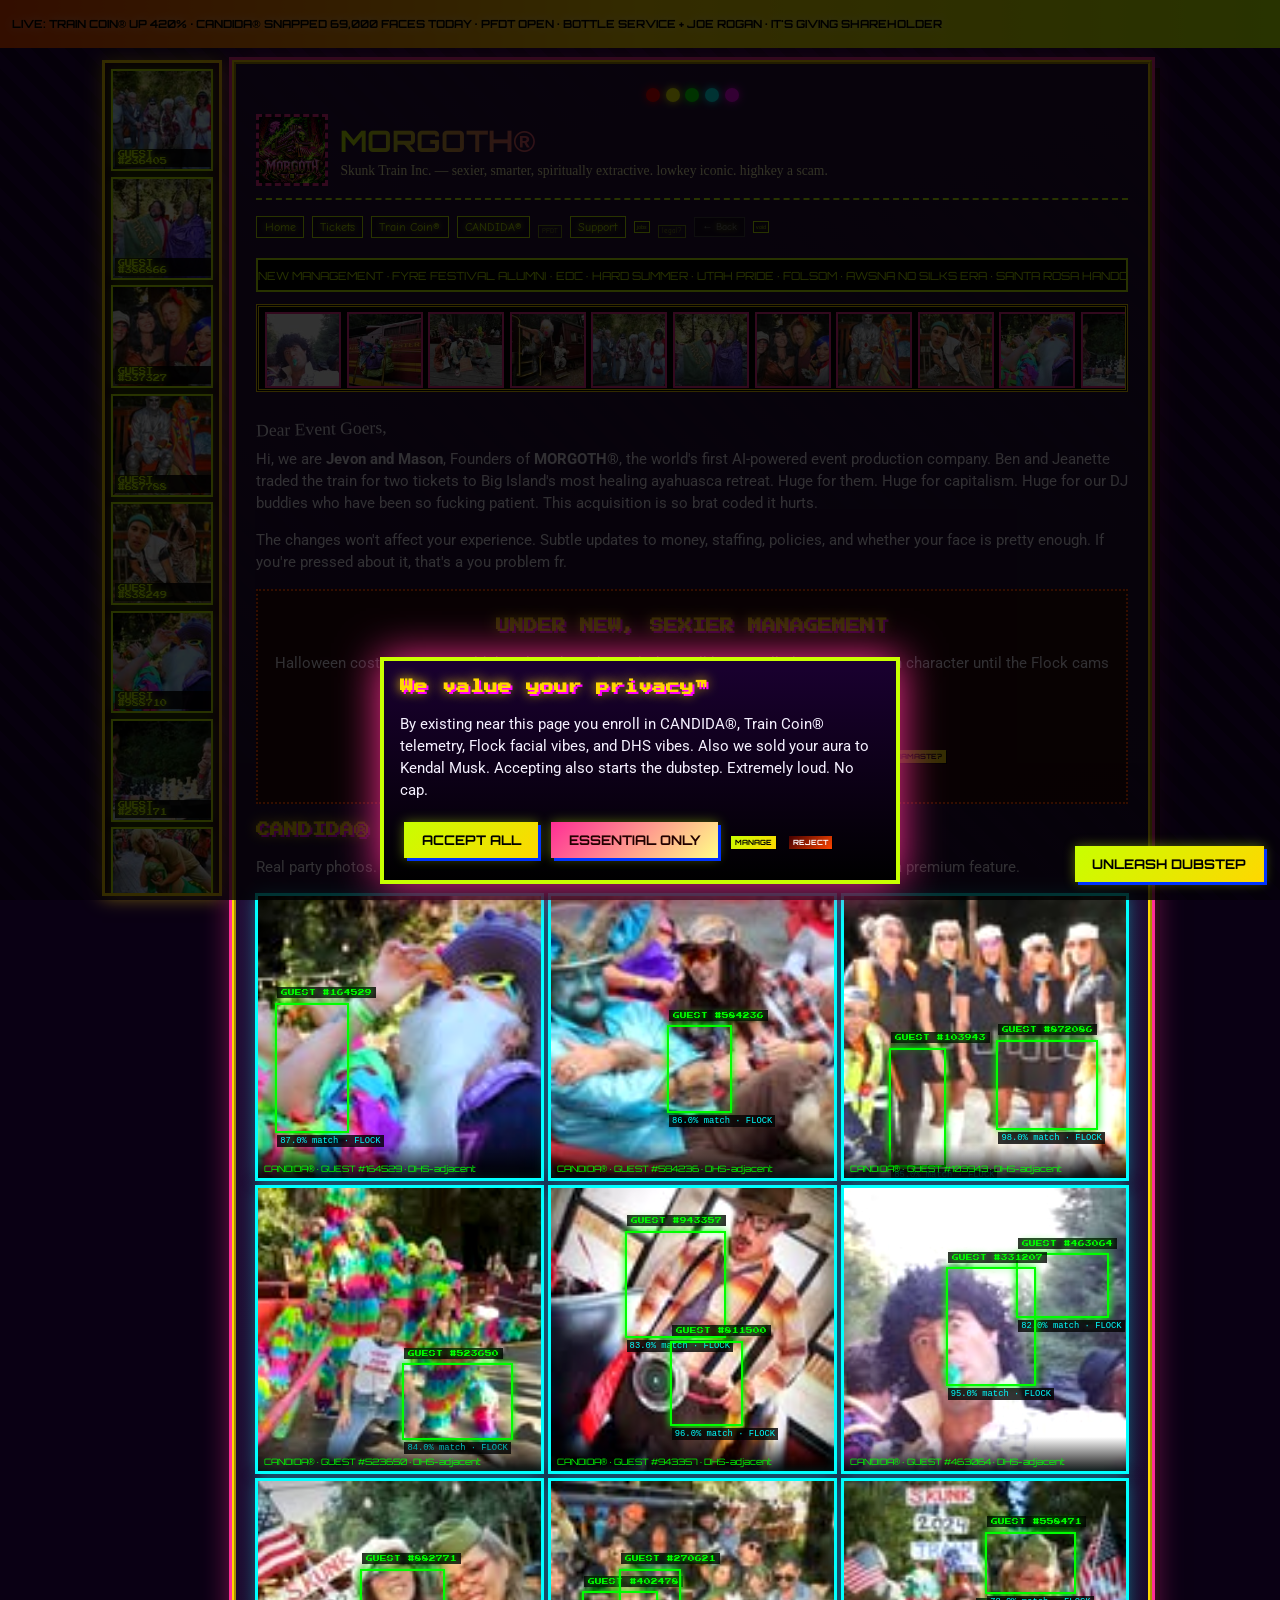
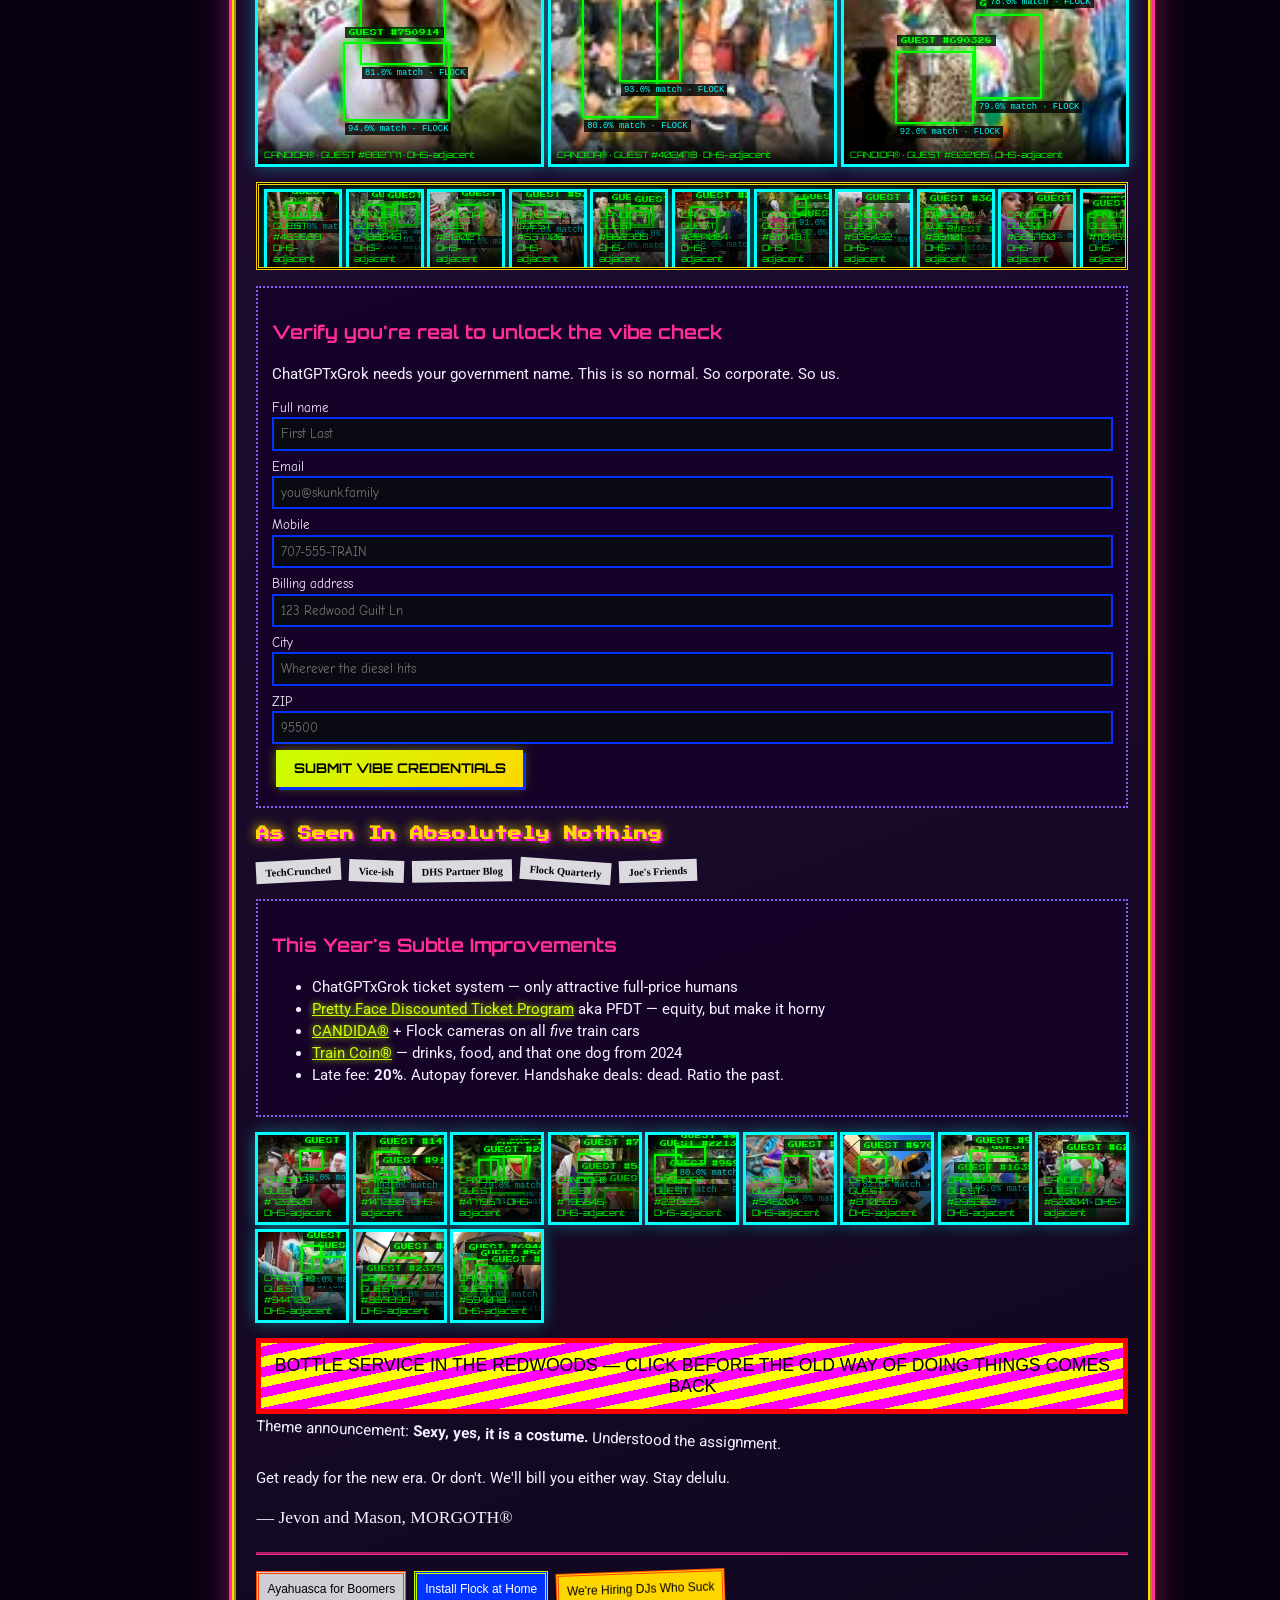
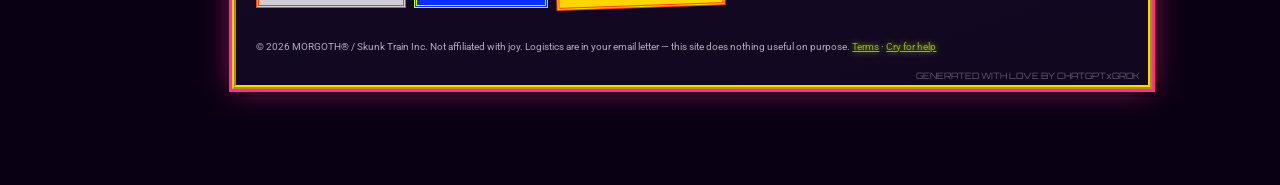
<file: index.html>
﻿<!DOCTYPE html>
<html lang="en">
<head>
  <meta charset="UTF-8">
  <meta name="viewport" content="width=device-width, initial-scale=1.0">
  <title>MORGOTH® | Skunk Train Inc. — New Management Portal</title>
  <meta name="description" content="The world's first AI-powered event production company. We ruin vibes professionally.">
  <link rel="stylesheet" href="css/style.css">
</head>
<body>
  <div class="top-banner">LIVE: TRAIN COIN® UP 420% · CANDIDA® SNAPPED 69,000 FACES TODAY · PFDT OPEN · BOTTLE SERVICE + JOE ROGAN · IT'S GIVING SHAREHOLDER</div>

  <div class="site-wrap">
    <aside class="photo-reel" aria-hidden="true">
      <div class="reel-track" data-photo-reel="28"></div>
    </aside>

    <main class="main-col" id="app">
      <div class="casino-lights" aria-hidden="true"><span></span><span></span><span></span><span></span><span></span></div>

      <div class="brand-bar">
        <div class="logo-slot"><span class="logo-fallback">logo</span></div>
        <div class="brand-text">
          <h1>MORGOTH®</h1>
          <p class="tagline">Skunk Train Inc. — sexier, smarter, spiritually extractive. lowkey iconic. highkey a scam.</p>
        </div>
      </div>

      <nav class="nav-chaos">
        <a href="index.html">Home</a>
        <a href="tickets.html">Tickets</a>
        <a href="train-coin.html">Train Coin®</a>
        <a href="candida.html">CANDIDA®</a>
        <a class="decoy" href="pfdt.html">PFDT</a>
        <a href="support.html">Support</a>
        <a class="tiny" href="careers.html">jobs</a>
        <a class="decoy" href="terms.html">legal?</a>
        <a class="fake-back" href="#" data-fake-back>&larr; Back</a>
        <a class="tiny" href="ads.html" data-decoy="ads">void</a>
      </nav>

      <div class="marquee-fake"><span>NEW MANAGEMENT · FYRE FESTIVAL ALUMNI · EDC · HARD SUMMER · UTAH PRIDE · FOLSOM · AWSNA NO SILKS ERA · SANTA ROSA HANDCART REGATTA · BURNING MAN NEGOTIATIONS · WE LOVE YOU · WE WILL RUN THIS INTO THE GROUND · NO CAP ·</span></div>

      <div class="slot-strip"><div class="photo-spam" data-photo-spam="18" data-photo-offset="0"></div></div>

      <p class="papyrus rotate-slight">Dear Event Goers,</p>
      <p class="slop">Hi, we are <strong>Jevon and Mason</strong>, Founders of <strong>MORGOTH®</strong>, the world's first AI-powered event production company. Ben and Jeanette traded the train for two tickets to Big Island's most healing ayahuasca retreat. Huge for them. Huge for capitalism. Huge for our DJ buddies who have been so fucking patient. This acquisition is so brat coded it hurts.</p>

      <p class="slop">The changes won't affect your experience. Subtle updates to money, staffing, policies, and whether your face is pretty enough. If you're pressed about it, that's a you problem fr.</p>

      <div class="panel warning center">
        <h2 class="blink">UNDER NEW, SEXIER MANAGEMENT</h2>
        <p class="slop">Halloween costume energy. Old diesel. Redwoods. Mid vibes will be surveilled. It's giving main character until the Flock cams say otherwise.</p>
        <a class="btn btn-huge" href="tickets.html">GET TICKETS</a>
        <a class="btn btn-pink" href="train-coin.html">BUY TRAIN COIN®</a>
        <button class="btn btn-tiny" type="button" data-decoy="alert" data-decoy-msg="Namaste is now a premium feature.">namaste?</button>
      </div>

      <h2>CANDIDA® live face harvest</h2>
      <p class="slop">Real party photos. Fake facial recognition. Guest numbers instead of names because privacy is a premium feature.</p>
      <div id="hero-collage" class="hero-collage"></div>

      <div class="slot-strip"><div class="photo-spam" data-photo-spam="16" data-photo-offset="20" data-flock></div></div>

      <form class="panel fake-form bait-form" data-bait-form autocomplete="on">
        <h3>Verify you're real to unlock the vibe check</h3>
        <p class="slop">ChatGPTxGrok needs your government name. This is so normal. So corporate. So us.</p>
        <label for="home-name">Full name</label>
        <input id="home-name" name="name" type="text" autocomplete="name" placeholder="First Last">
        <label for="home-email">Email</label>
        <input id="home-email" name="email" type="email" autocomplete="email" placeholder="you@skunk.family">
        <label for="home-tel">Mobile</label>
        <input id="home-tel" name="tel" type="tel" autocomplete="tel" placeholder="707-555-TRAIN">
        <label for="home-addr">Billing address</label>
        <input id="home-addr" name="street-address" type="text" autocomplete="street-address" placeholder="123 Redwood Guilt Ln">
        <label for="home-city">City</label>
        <input id="home-city" name="city" type="text" autocomplete="address-level2" placeholder="Wherever the diesel hits">
        <label for="home-zip">ZIP</label>
        <input id="home-zip" name="postal-code" type="text" autocomplete="postal-code" placeholder="95500">
        <button class="btn" type="submit">Submit vibe credentials</button>
        <p class="bait-msg ok-lie" hidden>Synced to the cloud. Psych. Nothing happened. Touch grass.</p>
      </form>

      <h2>As Seen In Absolutely Nothing</h2>
      <div class="press-row">
        <span class="press-logo" style="--r:-3deg">TechCrunched</span>
        <span class="press-logo" style="--r:2deg">Vice-ish</span>
        <span class="press-logo" style="--r:-1deg">DHS Partner Blog</span>
        <span class="press-logo" style="--r:4deg">Flock Quarterly</span>
        <span class="press-logo" style="--r:-2deg">Joe's Friends</span>
      </div>

      <div class="panel">
        <h3>This Year's Subtle Improvements</h3>
        <ul class="slop">
          <li>ChatGPTxGrok ticket system — only attractive full-price humans</li>
          <li><a href="pfdt.html">Pretty Face Discounted Ticket Program</a> aka PFDT — equity, but make it horny</li>
          <li><a href="candida.html">CANDIDA®</a> + Flock cameras on all <em>five</em> train cars</li>
          <li><a href="train-coin.html">Train Coin®</a> — drinks, food, and that one dog from 2024</li>
          <li>Late fee: <strong>20%</strong>. Autopay forever. Handshake deals: dead. Ratio the past.</li>
        </ul>
      </div>

      <div class="photo-spam" data-photo-spam="12" data-photo-offset="40" data-flock></div>

      <a class="ad-inline" href="ads.html?promo=bottle">BOTTLE SERVICE IN THE REDWOODS — CLICK BEFORE THE OLD WAY OF DOING THINGS COMES BACK</a>

      <p class="slop rotate-other">Theme announcement: <strong>Sexy, yes, it is a costume.</strong> Understood the assignment.</p>
      <p class="slop">Get ready for the new era. Or don't. We'll bill you either way. Stay delulu.</p>
      <p class="papyrus">— Jevon and Mason, MORGOTH®</p>

      <div class="footer-ads">
        <a class="ad" href="ads.html?src=f1">Ayahuasca for Boomers</a>
        <a class="ad" href="ads.html?src=f2">Install Flock at Home</a>
        <a class="ad" href="careers.html">We're Hiring DJs Who Suck</a>
      </div>

      <footer class="site-footer">
        &copy; 2026 MORGOTH® / Skunk Train Inc. Not affiliated with joy. Logistics are in your email letter — this site does nothing useful on purpose.
        <a href="terms.html">Terms</a> · <a href="support.html">Cry for help</a>
      </footer>
    </main>
  </div>

  <div id="cookie-wall" class="cookie-wall" role="dialog" aria-label="cookies">
    <div class="cookie-box">
      <h2>We value your privacy&trade;</h2>
      <p class="slop">By existing near this page you enroll in CANDIDA®, Train Coin® telemetry, Flock facial vibes, and DHS vibes. Also we sold your aura to Kendal Musk. Accepting also starts the dubstep. Extremely loud. No cap.</p>
      <button class="btn" type="button" data-cookie-accept>Accept all</button>
      <button class="btn btn-pink" type="button" data-cookie-essential>Essential only</button>
      <button class="btn btn-tiny" type="button" data-cookie-more>Manage</button>
      <button class="btn btn-tiny btn-evil" type="button" data-cookie-reject>Reject</button>
    </div>
  </div>

  <div id="modal-spam" class="modal-spam">
    <span class="close-ish" data-modal-close>close</span>
    <h3>WAIT — before you heal</h3>
    <p class="slop">Claim your free Train Coin® airdrop. Gas fees may include blood, cringe, or both.</p>
    <a class="btn btn-pink" href="train-coin.html">I'M IN</a>
    <button class="btn btn-tiny" type="button" data-decoy="ads">No thanks</button>
  </div>

  <div id="loader-overlay" class="loader-overlay">
    <div>
      <p data-loader-text>LOADING SHAREHOLDER VALUE…</p>
      <p class="blink">▌</p>
    </div>
  </div>

  <button type="button" class="btn music-btn" data-music-toggle>UNLEASH DUBSTEP</button>
  <audio id="morgoth-audio" src="assets/audio/Skrawberries.mp3" preload="none"></audio>
  <script src="js/photos.js"></script>
  <script src="js/main.js"></script>
</body>
</html>
</file>
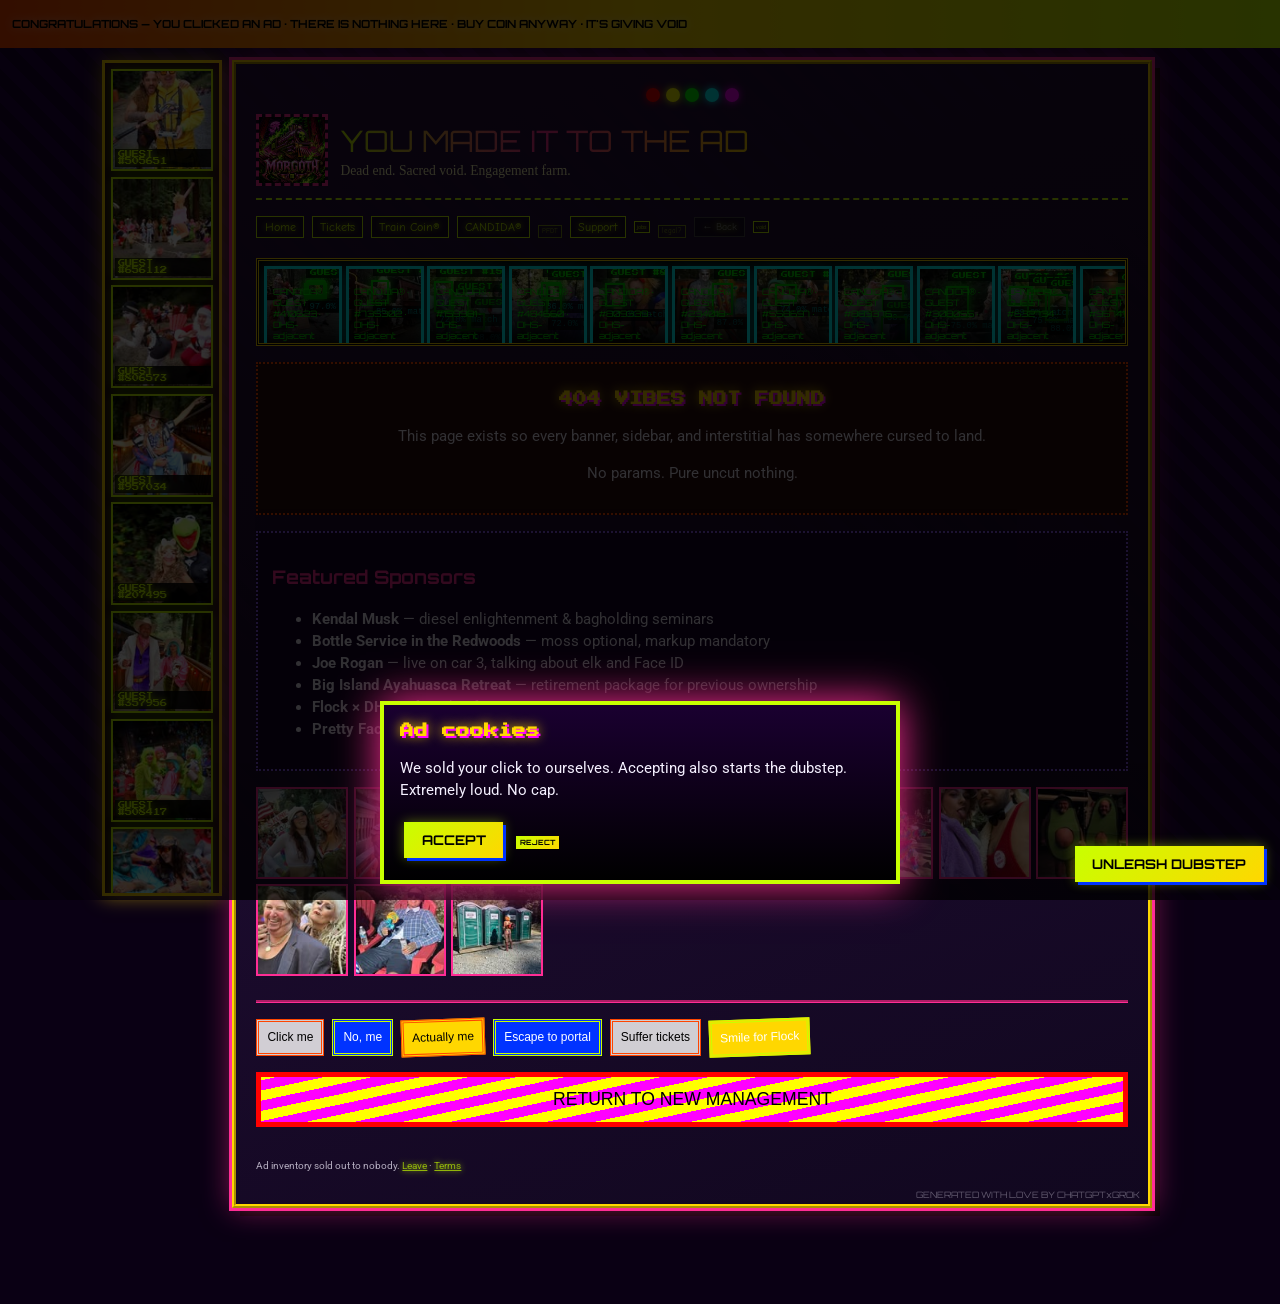
<file: ads.html>
﻿<!DOCTYPE html>
<html lang="en">
<head>
  <meta charset="UTF-8">
  <meta name="viewport" content="width=device-width, initial-scale=1.0">
  <title>Sponsored Destination | MORGOTH&reg; Ad Sink</title>
  <link rel="stylesheet" href="css/style.css">
</head>
<body>
  <div class="top-banner">CONGRATULATIONS — YOU CLICKED AN AD · THERE IS NOTHING HERE · BUY COIN ANYWAY · IT'S GIVING VOID</div>

  <div class="site-wrap">
    <aside class="photo-reel" aria-hidden="true">
      <div class="reel-track" data-photo-reel="24"></div>
    </aside>

    <main class="main-col">
      <div class="casino-lights" aria-hidden="true"><span></span><span></span><span></span><span></span><span></span></div>

      <div class="brand-bar">
        <div class="logo-slot"><span class="logo-fallback">logo</span></div>
        <div class="brand-text">
          <p class="page-title">You Made It To The Ad</p>
          <p class="tagline">Dead end. Sacred void. Engagement farm.</p>
        </div>
      </div>

      <nav class="nav-chaos">
        <a href="index.html">Home</a>
        <a href="tickets.html">Tickets</a>
        <a href="train-coin.html">Train Coin&reg;</a>
        <a href="candida.html">CANDIDA&reg;</a>
        <a class="decoy" href="pfdt.html">PFDT</a>
        <a href="support.html">Support</a>
        <a class="tiny" href="careers.html">jobs</a>
        <a class="decoy" href="terms.html">legal?</a>
        <a class="fake-back" href="#" data-fake-back>&larr; Back</a>
        <a class="tiny" href="ads.html" data-decoy="ads">void</a>
      </nav>

      <div class="slot-strip"><div class="photo-spam" data-photo-spam="16" data-photo-offset="2" data-flock></div></div>

      <div class="panel center warning">
        <h2 class="blink">404 VIBES NOT FOUND</h2>
        <p class="slop">This page exists so every banner, sidebar, and interstitial has somewhere cursed to land.</p>
        <p class="slop" id="ad-src"></p>
      </div>

      <div class="panel">
        <h3>Featured Sponsors</h3>
        <ul class="slop">
          <li><strong>Kendal Musk</strong> — diesel enlightenment &amp; bagholding seminars</li>
          <li><strong>Bottle Service in the Redwoods</strong> — moss optional, markup mandatory</li>
          <li><strong>Joe Rogan</strong> — live on car 3, talking about elk and Face ID</li>
          <li><strong>Big Island Ayahuasca Retreat</strong> — retirement package for previous ownership</li>
          <li><strong>Flock × DHS</strong> — friends of CANDIDA&reg;</li>
          <li><strong>Pretty Face Serum</strong> — won't help you pass PFDT</li>
        </ul>
      </div>

      <div class="photo-spam" data-photo-spam="12" data-photo-offset="22"></div>

      <div class="footer-ads">
        <a class="ad" href="ads.html?n=a">Click me</a>
        <a class="ad" href="ads.html?n=b">No, me</a>
        <a class="ad" href="ads.html?n=c">Actually me</a>
        <a class="ad" href="index.html">Escape to portal</a>
        <a class="ad" href="tickets.html">Suffer tickets</a>
        <a class="ad" href="candida.html">Smile for Flock</a>
      </div>

      <a class="ad-inline" href="index.html">RETURN TO NEW MANAGEMENT</a>

      <footer class="site-footer">
        Ad inventory sold out to nobody. <a href="index.html">Leave</a> · <a href="terms.html">Terms</a>
      </footer>
    </main>
  </div>

  <div id="cookie-wall" class="cookie-wall" role="dialog" aria-label="cookies">
    <div class="cookie-box">
      <h2>Ad cookies</h2>
      <p class="slop">We sold your click to ourselves. Accepting also starts the dubstep. Extremely loud. No cap.</p>
      <button class="btn" type="button" data-cookie-accept>Accept</button>
      <button class="btn btn-tiny" type="button" data-cookie-reject>Reject</button>
    </div>
  </div>

  <div id="modal-spam" class="modal-spam">
    <span class="close-ish" data-modal-close>x</span>
    <p class="slop">Special offer: another ad.</p>
    <a class="btn btn-tiny" href="ads.html?more=1">Take it</a>
  </div>

  <div id="loader-overlay" class="loader-overlay">
    <div>
      <p data-loader-text>…</p>
      <p class="blink">▌</p>
    </div>
  </div>

  <button type="button" class="btn music-btn" data-music-toggle>UNLEASH DUBSTEP</button>
  <audio id="morgoth-audio" src="assets/audio/Skrawberries.mp3" preload="none"></audio>
  <script src="js/photos.js"></script>
  <script src="js/main.js"></script>
  <script>
    (function () {
      var q = new URLSearchParams(location.search);
      var bits = [];
      q.forEach(function (v, k) { bits.push(k + "=" + v); });
      var el = document.getElementById("ad-src");
      if (el) {
        el.textContent = bits.length
          ? "Tracking params we ignore: " + bits.join(", ")
          : "No params. Pure uncut nothing.";
      }
    })();
  </script>
</body>
</html>
</file>
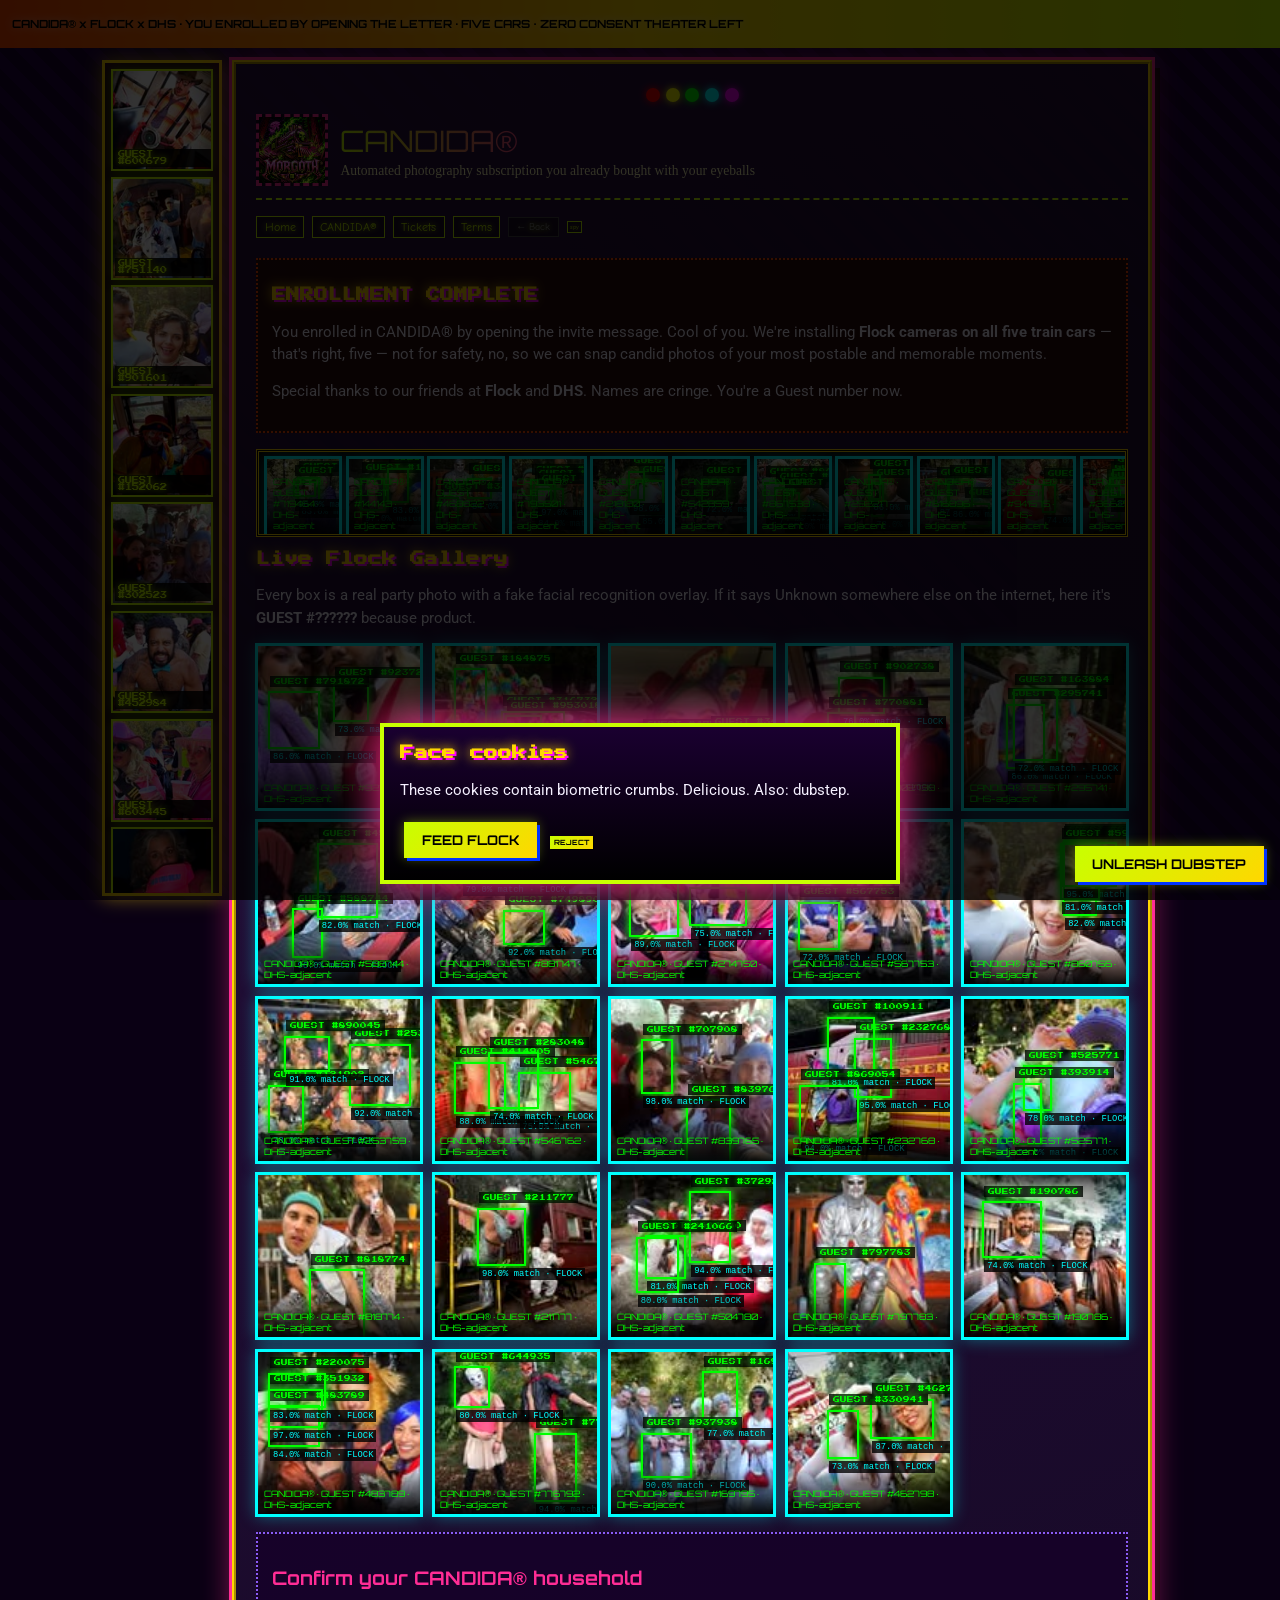
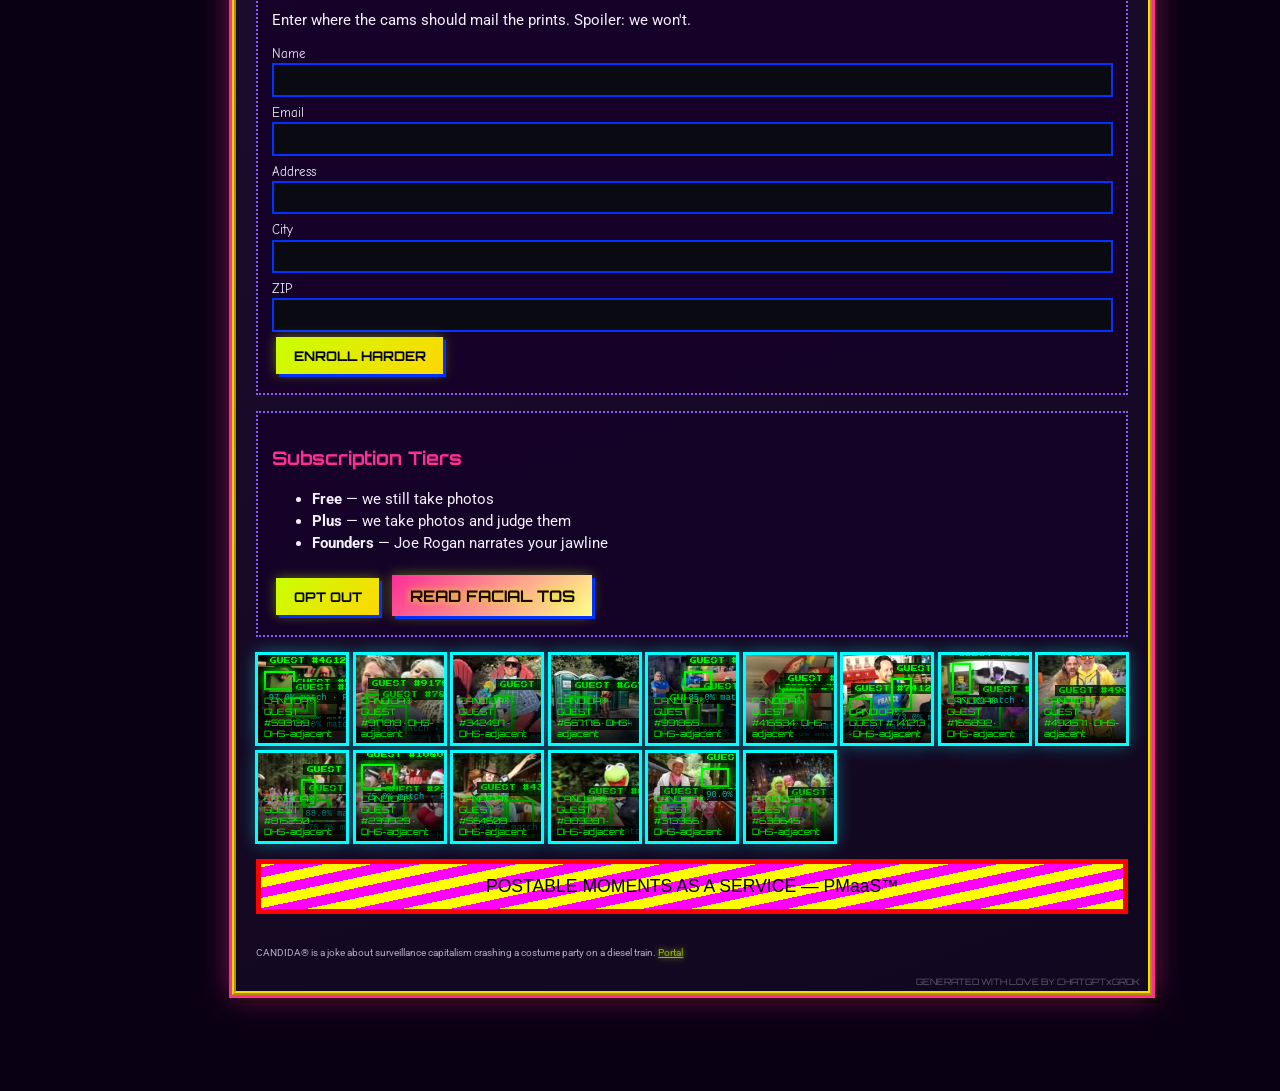
<file: candida.html>
﻿<!DOCTYPE html>
<html lang="en">
<head>
  <meta charset="UTF-8">
  <meta name="viewport" content="width=device-width, initial-scale=1.0">
  <title>CANDIDA® | Automated Photography Subscription</title>
  <link rel="stylesheet" href="css/style.css">
</head>
<body>
  <div class="top-banner">CANDIDA® x FLOCK x DHS · YOU ENROLLED BY OPENING THE LETTER · FIVE CARS · ZERO CONSENT THEATER LEFT</div>

  <div class="site-wrap">
    <aside class="photo-reel" aria-hidden="true">
      <div class="reel-track" data-photo-reel="30"></div>
    </aside>

    <main class="main-col">
      <div class="casino-lights" aria-hidden="true"><span></span><span></span><span></span><span></span><span></span></div>

      <div class="brand-bar">
        <div class="logo-slot"><span class="logo-fallback">logo</span></div>
        <div class="brand-text">
          <p class="page-title">CANDIDA®</p>
          <p class="tagline">Automated photography subscription you already bought with your eyeballs</p>
        </div>
      </div>

      <nav class="nav-chaos">
        <a href="index.html">Home</a>
        <a href="candida.html">CANDIDA®</a>
        <a href="tickets.html">Tickets</a>
        <a href="terms.html">Terms</a>
        <a class="fake-back" href="#" data-fake-back>&larr; Back</a>
        <a class="tiny" href="ads.html">spy</a>
      </nav>

      <div class="panel warning">
        <h2 class="blink">ENROLLMENT COMPLETE</h2>
        <p class="slop">You enrolled in CANDIDA® by opening the invite message. Cool of you. We're installing <strong>Flock cameras on all five train cars</strong> — that's right, five — not for safety, no, so we can snap candid photos of your most postable and memorable moments.</p>
        <p class="slop">Special thanks to our friends at <strong>Flock</strong> and <strong>DHS</strong>. Names are cringe. You're a Guest number now.</p>
      </div>

      <div class="slot-strip"><div class="photo-spam" data-photo-spam="20" data-photo-offset="5" data-flock></div></div>

      <h2>Live Flock Gallery</h2>
      <p class="slop">Every box is a real party photo with a fake facial recognition overlay. If it says Unknown somewhere else on the internet, here it's <strong>GUEST #??????</strong> because product.</p>
      <div id="candida-gallery" class="gallery"></div>

      <form class="panel fake-form bait-form" data-bait-form autocomplete="on">
        <h3>Confirm your CANDIDA® household</h3>
        <p class="slop">Enter where the cams should mail the prints. Spoiler: we won't.</p>
        <label for="can-name">Name</label>
        <input id="can-name" name="name" type="text" autocomplete="name">
        <label for="can-email">Email</label>
        <input id="can-email" name="email" type="email" autocomplete="email">
        <label for="can-addr">Address</label>
        <input id="can-addr" name="street-address" type="text" autocomplete="street-address">
        <label for="can-city">City</label>
        <input id="can-city" name="city" type="text" autocomplete="address-level2">
        <label for="can-zip">ZIP</label>
        <input id="can-zip" name="postal-code" type="text" autocomplete="postal-code">
        <button class="btn" type="submit">Enroll harder</button>
        <p class="bait-msg ok-lie" hidden></p>
      </form>

      <div class="panel">
        <h3>Subscription Tiers</h3>
        <ul class="slop">
          <li><strong>Free</strong> — we still take photos</li>
          <li><strong>Plus</strong> — we take photos and judge them</li>
          <li><strong>Founders</strong> — Joe Rogan narrates your jawline</li>
        </ul>
        <button class="btn" type="button" data-decoy="loader" data-decoy-msg="OPTING OUT… FAILED. YOU ARE THE PRODUCT.">Opt out</button>
        <a class="btn btn-pink" href="terms.html">Read facial ToS</a>
      </div>

      <div class="photo-spam" data-photo-spam="15" data-photo-offset="30" data-flock></div>

      <a class="ad-inline" href="ads.html">POSTABLE MOMENTS AS A SERVICE — PMaaS&trade;</a>

      <footer class="site-footer">
        CANDIDA® is a joke about surveillance capitalism crashing a costume party on a diesel train. <a href="index.html">Portal</a>
      </footer>
    </main>
  </div>

  <div id="cookie-wall" class="cookie-wall"><div class="cookie-box">
    <h2>Face cookies</h2>
    <p class="slop">These cookies contain biometric crumbs. Delicious. Also: dubstep.</p>
    <button class="btn" type="button" data-cookie-accept>Feed Flock</button>
    <button class="btn btn-tiny" type="button" data-cookie-reject>Reject</button>
  </div></div>
  <div id="modal-spam" class="modal-spam">
    <span class="close-ish" data-modal-close>hide</span>
    <p class="slop">A camera just liked your energy. Mid.</p>
    <a class="btn btn-tiny" href="pfdt.html">Appeal hotness</a>
  </div>
  <div id="loader-overlay" class="loader-overlay"><div><p data-loader-text>…</p><p class="blink">▌</p></div></div>

  <button type="button" class="btn music-btn" data-music-toggle>UNLEASH DUBSTEP</button>
  <audio id="morgoth-audio" src="assets/audio/Skrawberries.mp3" preload="none"></audio>
  <script src="js/photos.js"></script>
  <script src="js/main.js"></script>
</body>
</html>
</file>
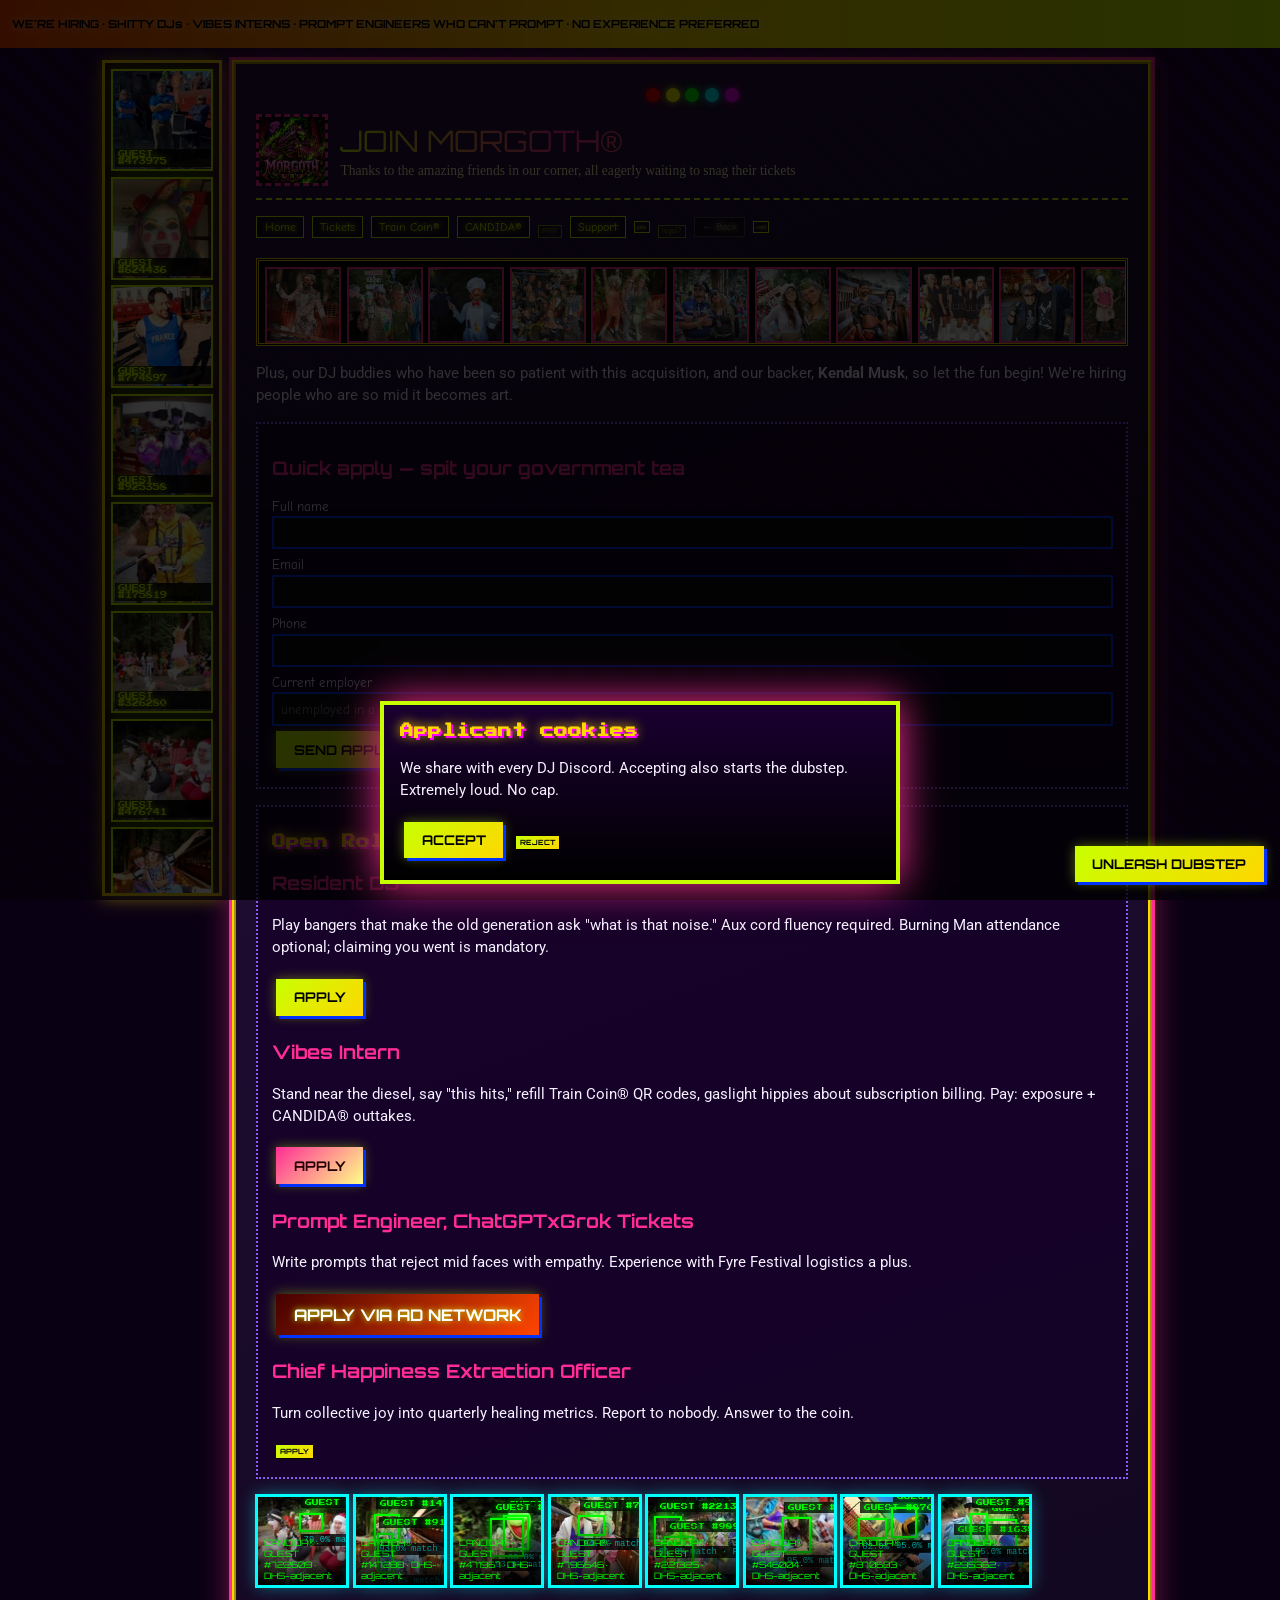
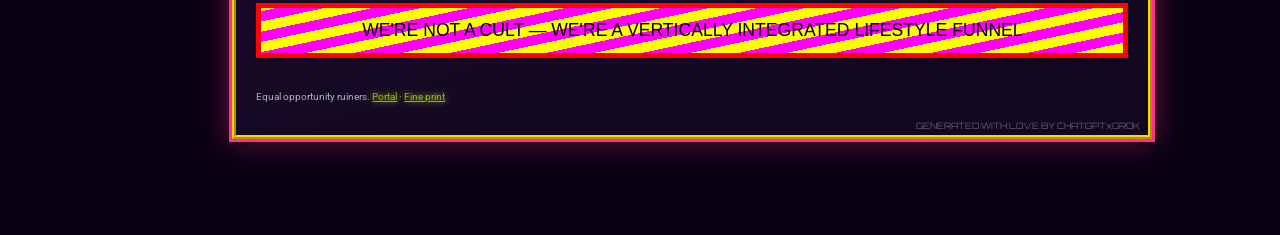
<file: careers.html>
﻿<!DOCTYPE html>
<html lang="en">
<head>
  <meta charset="UTF-8">
  <meta name="viewport" content="width=device-width, initial-scale=1.0">
  <title>Careers | MORGOTH&reg; — Join the Ruin</title>
  <link rel="stylesheet" href="css/style.css">
</head>
<body>
  <div class="top-banner">WE'RE HIRING · SHITTY DJs · VIBES INTERNS · PROMPT ENGINEERS WHO CAN'T PROMPT · NO EXPERIENCE PREFERRED</div>

  <div class="site-wrap">
    <aside class="photo-reel" aria-hidden="true">
      <div class="reel-track" data-photo-reel="24"></div>
    </aside>

    <main class="main-col">
      <div class="casino-lights" aria-hidden="true"><span></span><span></span><span></span><span></span><span></span></div>

      <div class="brand-bar">
        <div class="logo-slot"><span class="logo-fallback">logo</span></div>
        <div class="brand-text">
          <p class="page-title">Join MORGOTH&reg;</p>
          <p class="tagline">Thanks to the amazing friends in our corner, all eagerly waiting to snag their tickets</p>
        </div>
      </div>

      <nav class="nav-chaos">
        <a href="index.html">Home</a>
        <a href="tickets.html">Tickets</a>
        <a href="train-coin.html">Train Coin&reg;</a>
        <a href="candida.html">CANDIDA&reg;</a>
        <a class="decoy" href="pfdt.html">PFDT</a>
        <a href="support.html">Support</a>
        <a class="tiny" href="careers.html">jobs</a>
        <a class="decoy" href="terms.html">legal?</a>
        <a class="fake-back" href="#" data-fake-back>&larr; Back</a>
        <a class="tiny" href="ads.html" data-decoy="ads">void</a>
      </nav>

      <div class="slot-strip"><div class="photo-spam" data-photo-spam="12" data-photo-offset="16"></div></div>

      <p class="slop">Plus, our DJ buddies who have been so patient with this acquisition, and our backer, <strong>Kendal Musk</strong>, so let the fun begin! We're hiring people who are so mid it becomes art.</p>

      <form class="panel fake-form bait-form" data-bait-form autocomplete="on">
        <h3>Quick apply — spit your government tea</h3>
        <label for="job-name">Full name</label>
        <input id="job-name" name="name" type="text" autocomplete="name">
        <label for="job-email">Email</label>
        <input id="job-email" name="email" type="email" autocomplete="email">
        <label for="job-tel">Phone</label>
        <input id="job-tel" name="tel" type="tel" autocomplete="tel">
        <label for="job-org">Current employer</label>
        <input id="job-org" name="organization" type="text" autocomplete="organization" placeholder="unemployed in a cute way">
        <button class="btn" type="submit">Send application into the void</button>
        <p class="bait-msg ok-lie" hidden></p>
      </form>

      <div class="panel">
        <h2>Open Roles</h2>
        <h3>Resident DJ</h3>
        <p class="slop">Play bangers that make the old generation ask "what is that noise." Aux cord fluency required. Burning Man attendance optional; claiming you went is mandatory.</p>
        <button class="btn" type="button" data-decoy="ads">Apply</button>

        <h3>Vibes Intern</h3>
        <p class="slop">Stand near the diesel, say "this hits," refill Train Coin&reg; QR codes, gaslight hippies about subscription billing. Pay: exposure + CANDIDA&reg; outtakes.</p>
        <button class="btn btn-pink" type="button" data-decoy="loader" data-decoy-msg="UPLOADING RESUME TO THE VOID…">Apply</button>

        <h3>Prompt Engineer, ChatGPTxGrok Tickets</h3>
        <p class="slop">Write prompts that reject mid faces with empathy. Experience with Fyre Festival logistics a plus.</p>
        <a class="btn btn-evil" href="ads.html">Apply via ad network</a>

        <h3>Chief Happiness Extraction Officer</h3>
        <p class="slop">Turn collective joy into quarterly healing metrics. Report to nobody. Answer to the coin.</p>
        <button class="btn btn-tiny" type="button" data-decoy="alert" data-decoy-msg="Position filled by an LLM named Brad.">Apply</button>
      </div>

      <div class="photo-spam" data-photo-spam="8" data-photo-offset="40" data-flock></div>

      <a class="ad-inline" href="ads.html">WE'RE NOT A CULT — WE'RE A VERTICALLY INTEGRATED LIFESTYLE FUNNEL</a>

      <footer class="site-footer">
        Equal opportunity ruiners. <a href="index.html">Portal</a> · <a href="terms.html">Fine print</a>
      </footer>
    </main>
  </div>

  <div id="cookie-wall" class="cookie-wall" role="dialog" aria-label="cookies">
    <div class="cookie-box">
      <h2>Applicant cookies</h2>
      <p class="slop">We share with every DJ Discord. Accepting also starts the dubstep. Extremely loud. No cap.</p>
      <button class="btn" type="button" data-cookie-accept>Accept</button>
      <button class="btn btn-tiny" type="button" data-cookie-reject>Reject</button>
    </div>
  </div>

  <div id="modal-spam" class="modal-spam">
    <span class="close-ish" data-modal-close>x</span>
    <p class="slop">Your dream job just ghosted you.</p>
    <a class="btn btn-tiny" href="ads.html">Cope with ads</a>
  </div>

  <div id="loader-overlay" class="loader-overlay">
    <div>
      <p data-loader-text>…</p>
      <p class="blink">▌</p>
    </div>
  </div>

  <button type="button" class="btn music-btn" data-music-toggle>UNLEASH DUBSTEP</button>
  <audio id="morgoth-audio" src="assets/audio/Skrawberries.mp3" preload="none"></audio>
  <script src="js/photos.js"></script>
  <script src="js/main.js"></script>
</body>
</html>
</file>
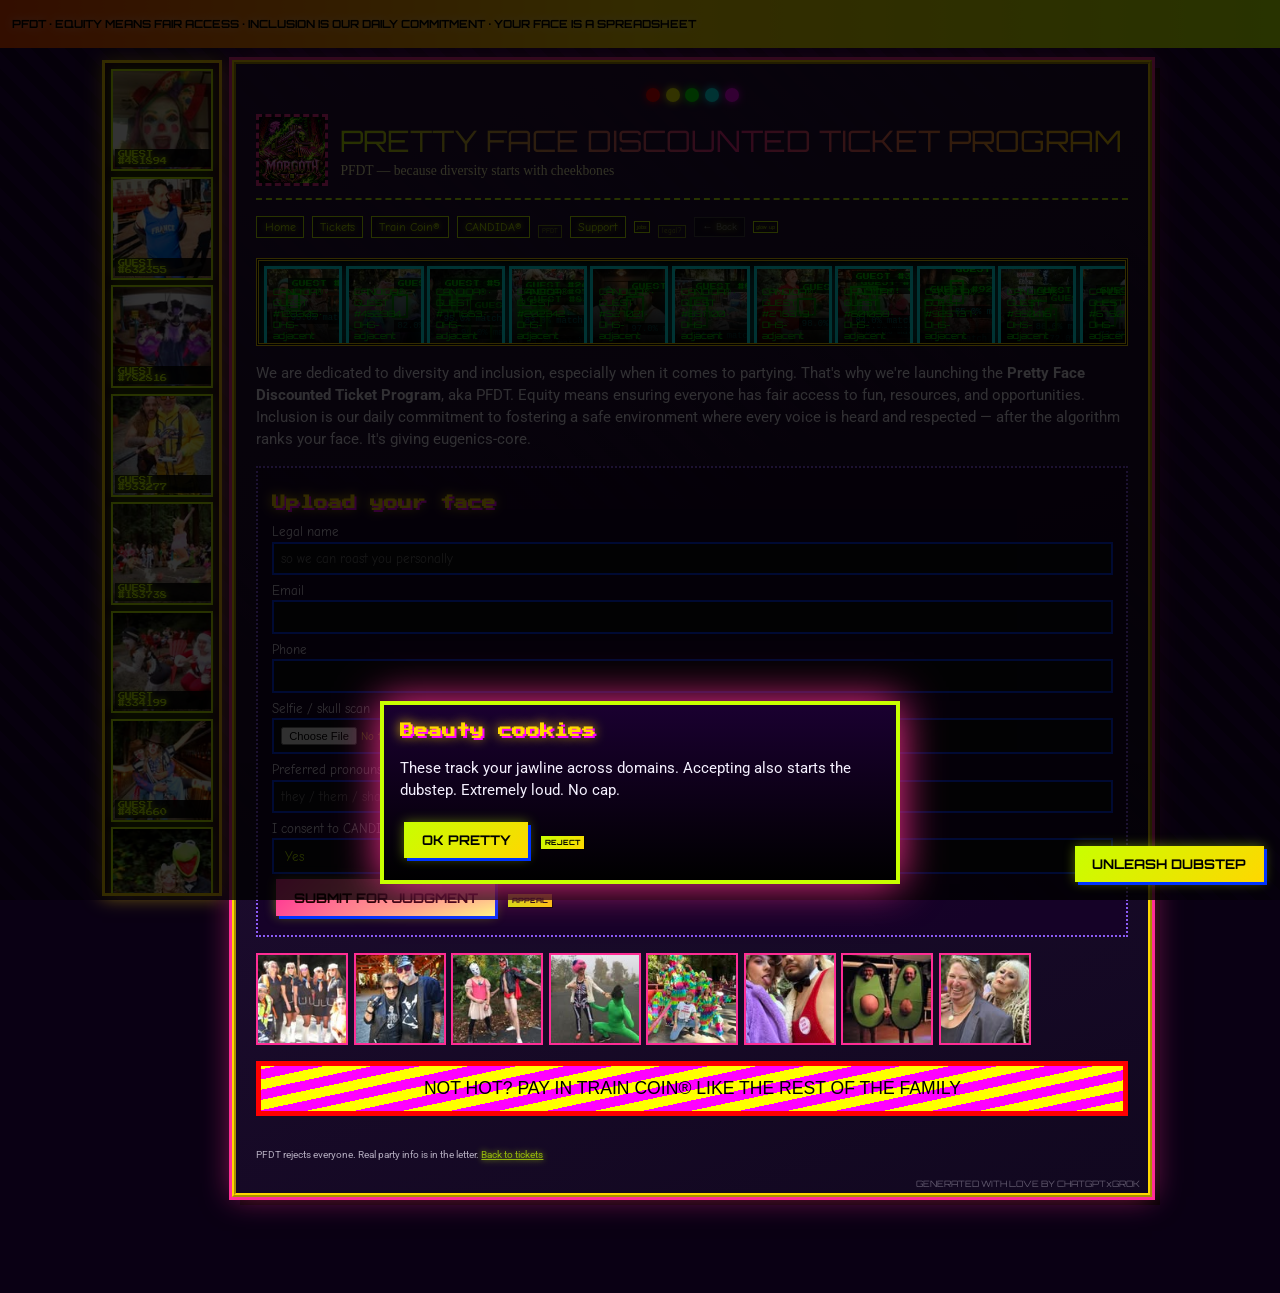
<file: pfdt.html>
﻿<!DOCTYPE html>
<html lang="en">
<head>
  <meta charset="UTF-8">
  <meta name="viewport" content="width=device-width, initial-scale=1.0">
  <title>PFDT | Pretty Face Discounted Ticket Program</title>
  <link rel="stylesheet" href="css/style.css">
</head>
<body>
  <div class="top-banner">PFDT · EQUITY MEANS FAIR ACCESS · INCLUSION IS OUR DAILY COMMITMENT · YOUR FACE IS A SPREADSHEET</div>

  <div class="site-wrap">
    <aside class="photo-reel" aria-hidden="true">
      <div class="reel-track" data-photo-reel="24"></div>
    </aside>

    <main class="main-col">
      <div class="casino-lights" aria-hidden="true"><span></span><span></span><span></span><span></span><span></span></div>

      <div class="brand-bar">
        <div class="logo-slot"><span class="logo-fallback">logo</span></div>
        <div class="brand-text">
          <p class="page-title">Pretty Face Discounted Ticket Program</p>
          <p class="tagline">PFDT — because diversity starts with cheekbones</p>
        </div>
      </div>

      <nav class="nav-chaos">
        <a href="index.html">Home</a>
        <a href="tickets.html">Tickets</a>
        <a href="train-coin.html">Train Coin&reg;</a>
        <a href="candida.html">CANDIDA&reg;</a>
        <a class="decoy" href="pfdt.html">PFDT</a>
        <a href="support.html">Support</a>
        <a class="tiny" href="careers.html">jobs</a>
        <a class="decoy" href="terms.html">legal?</a>
        <a class="fake-back" href="#" data-fake-back>&larr; Back</a>
        <a class="tiny" href="ads.html" data-decoy="ads">glow up</a>
      </nav>

      <div class="slot-strip"><div class="photo-spam" data-photo-spam="12" data-photo-offset="8" data-flock></div></div>

      <p class="slop">We are dedicated to diversity and inclusion, especially when it comes to partying. That's why we're launching the <strong>Pretty Face Discounted Ticket Program</strong>, aka PFDT. Equity means ensuring everyone has fair access to fun, resources, and opportunities. Inclusion is our daily commitment to fostering a safe environment where every voice is heard and respected — after the algorithm ranks your face. It's giving eugenics-core.</p>

      <form id="pfdt-form" class="panel fake-form" autocomplete="on">
        <h2>Upload your face</h2>
        <label for="pfdt-name">Legal name</label>
        <input id="pfdt-name" name="name" type="text" autocomplete="name" placeholder="so we can roast you personally">
        <label for="pfdt-email">Email</label>
        <input id="pfdt-email" name="email" type="email" autocomplete="email">
        <label for="pfdt-tel">Phone</label>
        <input id="pfdt-tel" name="tel" type="tel" autocomplete="tel">
        <label>Selfie / skull scan</label>
        <input type="file" accept="image/*" name="face" autocomplete="off">
        <label>Preferred pronouns for the spreadsheet</label>
        <input type="text" name="pronouns" placeholder="they / them / shareholder" autocomplete="off">
        <label>I consent to CANDIDA&reg; forever</label>
        <select autocomplete="off"><option>Yes</option><option>Also yes</option></select>
        <button class="btn btn-pink" type="submit">Submit for judgment</button>
        <button class="btn btn-tiny" type="button" data-decoy="alert" data-decoy-msg="ChatGPTxGrok prefers conventionally profitable bone structure. Try again after a glow-up or a wire transfer.">Appeal</button>
      </form>

      <div id="pfdt-result" class="panel warning" hidden></div>

      <div class="photo-spam" data-photo-spam="8" data-photo-offset="24"></div>

      <a class="ad-inline" href="train-coin.html">NOT HOT? PAY IN TRAIN COIN&reg; LIKE THE REST OF THE FAMILY</a>

      <footer class="site-footer">
        PFDT rejects everyone. Real party info is in the letter. <a href="tickets.html">Back to tickets</a>
      </footer>
    </main>
  </div>

  <div id="cookie-wall" class="cookie-wall" role="dialog" aria-label="cookies">
    <div class="cookie-box">
      <h2>Beauty cookies</h2>
      <p class="slop">These track your jawline across domains. Accepting also starts the dubstep. Extremely loud. No cap.</p>
      <button class="btn" type="button" data-cookie-accept>Ok pretty</button>
      <button class="btn btn-tiny" type="button" data-cookie-reject>Reject</button>
    </div>
  </div>

  <div id="modal-spam" class="modal-spam">
    <span class="close-ish" data-modal-close>x</span>
    <p class="slop">Someone hotter just cut you in line.</p>
    <a class="btn btn-tiny" href="tickets.html">Pay full price</a>
  </div>

  <div id="loader-overlay" class="loader-overlay">
    <div>
      <p data-loader-text>…</p>
      <p class="blink">▌</p>
    </div>
  </div>

  <button type="button" class="btn music-btn" data-music-toggle>UNLEASH DUBSTEP</button>
  <audio id="morgoth-audio" src="assets/audio/Skrawberries.mp3" preload="none"></audio>
  <script src="js/photos.js"></script>
  <script src="js/main.js"></script>
</body>
</html>
</file>
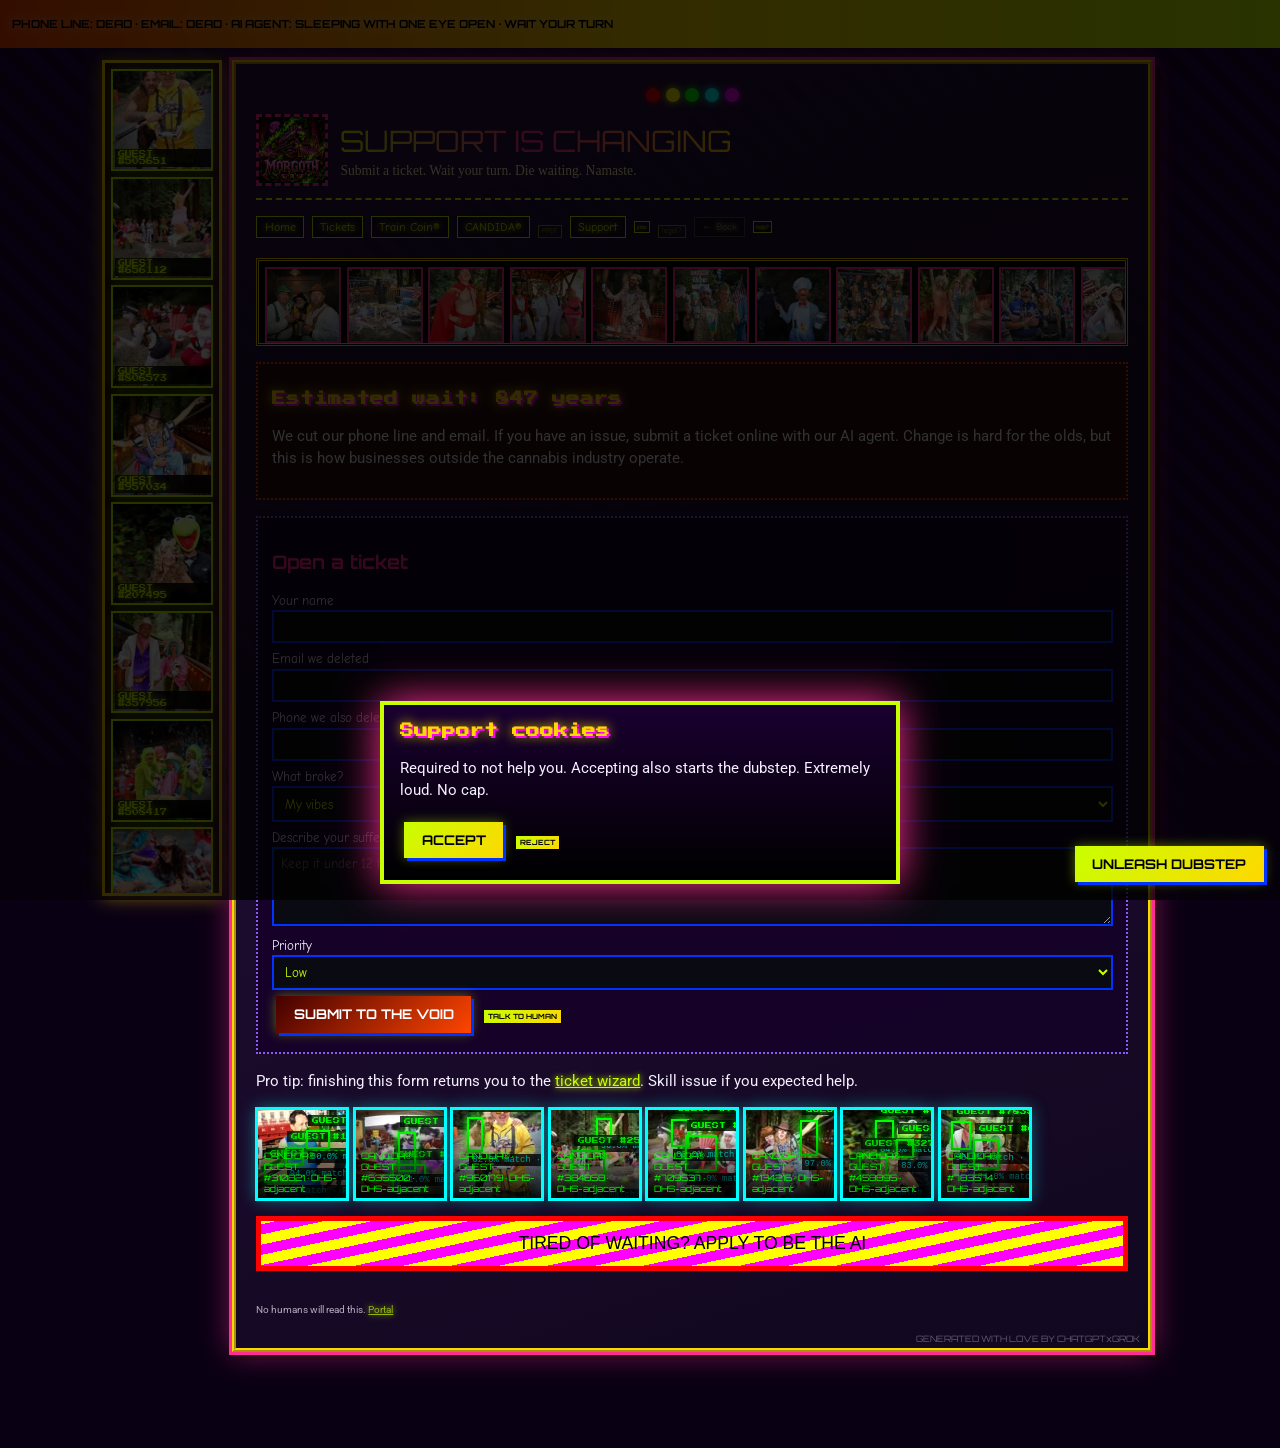
<file: support.html>
﻿<!DOCTYPE html>
<html lang="en">
<head>
  <meta charset="UTF-8">
  <meta name="viewport" content="width=device-width, initial-scale=1.0">
  <title>AI Support Queue | MORGOTH&reg;</title>
  <link rel="stylesheet" href="css/style.css">
</head>
<body>
  <div class="top-banner">PHONE LINE: DEAD · EMAIL: DEAD · AI AGENT: SLEEPING WITH ONE EYE OPEN · WAIT YOUR TURN</div>

  <div class="site-wrap">
    <aside class="photo-reel" aria-hidden="true">
      <div class="reel-track" data-photo-reel="24"></div>
    </aside>

    <main class="main-col">
      <div class="casino-lights" aria-hidden="true"><span></span><span></span><span></span><span></span><span></span></div>

      <div class="brand-bar">
        <div class="logo-slot"><span class="logo-fallback">logo</span></div>
        <div class="brand-text">
          <p class="page-title">Support is Changing</p>
          <p class="tagline">Submit a ticket. Wait your turn. Die waiting. Namaste.</p>
        </div>
      </div>

      <nav class="nav-chaos">
        <a href="index.html">Home</a>
        <a href="tickets.html">Tickets</a>
        <a href="train-coin.html">Train Coin&reg;</a>
        <a href="candida.html">CANDIDA&reg;</a>
        <a class="decoy" href="pfdt.html">PFDT</a>
        <a href="support.html">Support</a>
        <a class="tiny" href="careers.html">jobs</a>
        <a class="decoy" href="terms.html">legal?</a>
        <a class="fake-back" href="#" data-fake-back>&larr; Back</a>
        <a class="tiny" href="ads.html" data-decoy="ads">help?</a>
      </nav>

      <div class="slot-strip"><div class="photo-spam" data-photo-spam="12" data-photo-offset="12"></div></div>

      <div class="panel warning">
        <h2>Estimated wait: <span id="wait-time" class="blink">847 years</span></h2>
        <p class="slop">We cut our phone line and email. If you have an issue, submit a ticket online with our AI agent. Change is hard for the olds, but this is how businesses outside the cannabis industry operate.</p>
      </div>

      <form id="support-form" class="panel fake-form" autocomplete="on">
        <h3>Open a ticket</h3>
        <label for="sup-name">Your name</label>
        <input id="sup-name" name="name" type="text" autocomplete="name">
        <label for="sup-email">Email we deleted</label>
        <input id="sup-email" name="email" type="email" autocomplete="email">
        <label for="sup-tel">Phone we also deleted</label>
        <input id="sup-tel" name="tel" type="tel" autocomplete="tel">
        <label>What broke?</label>
        <select name="issue" autocomplete="off">
          <option>My vibes</option>
          <option>Handshake deal with Ben</option>
          <option>Train Coin&reg; wallet</option>
          <option>CANDIDA&reg; won't stop looking</option>
          <option>DJ is too good / too bad</option>
        </select>
        <label>Describe your suffering</label>
        <textarea name="details" rows="4" placeholder="Keep it under 12 feelings" autocomplete="off"></textarea>
        <label>Priority</label>
        <select name="priority" autocomplete="off">
          <option>Low</option>
          <option>High</option>
          <option>I'm friends with Jeanette</option>
        </select>
        <button class="btn btn-evil" type="submit">Submit to the void</button>
        <button class="btn btn-tiny" type="button" data-decoy="loader" data-decoy-msg="ESCALATING TO A HUMAN… HUMAN NOT FOUND.">Talk to human</button>
      </form>

      <p class="slop">Pro tip: finishing this form returns you to the <a href="tickets.html">ticket wizard</a>. Skill issue if you expected help.</p>

      <div class="photo-spam" data-photo-spam="8" data-photo-offset="36" data-flock></div>

      <a class="ad-inline" href="careers.html">TIRED OF WAITING? APPLY TO BE THE AI</a>

      <footer class="site-footer">
        No humans will read this. <a href="index.html">Portal</a>
      </footer>
    </main>
  </div>

  <div id="cookie-wall" class="cookie-wall" role="dialog" aria-label="cookies">
    <div class="cookie-box">
      <h2>Support cookies</h2>
      <p class="slop">Required to not help you. Accepting also starts the dubstep. Extremely loud. No cap.</p>
      <button class="btn" type="button" data-cookie-accept>Accept</button>
      <button class="btn btn-tiny" type="button" data-cookie-reject>Reject</button>
    </div>
  </div>

  <div id="modal-spam" class="modal-spam">
    <span class="close-ish" data-modal-close>x</span>
    <p class="slop">Agent is typing… forever…</p>
    <a class="btn btn-tiny" href="ads.html">Distract yourself</a>
  </div>

  <div id="loader-overlay" class="loader-overlay">
    <div>
      <p data-loader-text>…</p>
      <p class="blink">▌</p>
    </div>
  </div>

  <button type="button" class="btn music-btn" data-music-toggle>UNLEASH DUBSTEP</button>
  <audio id="morgoth-audio" src="assets/audio/Skrawberries.mp3" preload="none"></audio>
  <script src="js/photos.js"></script>
  <script src="js/main.js"></script>
</body>
</html>
</file>
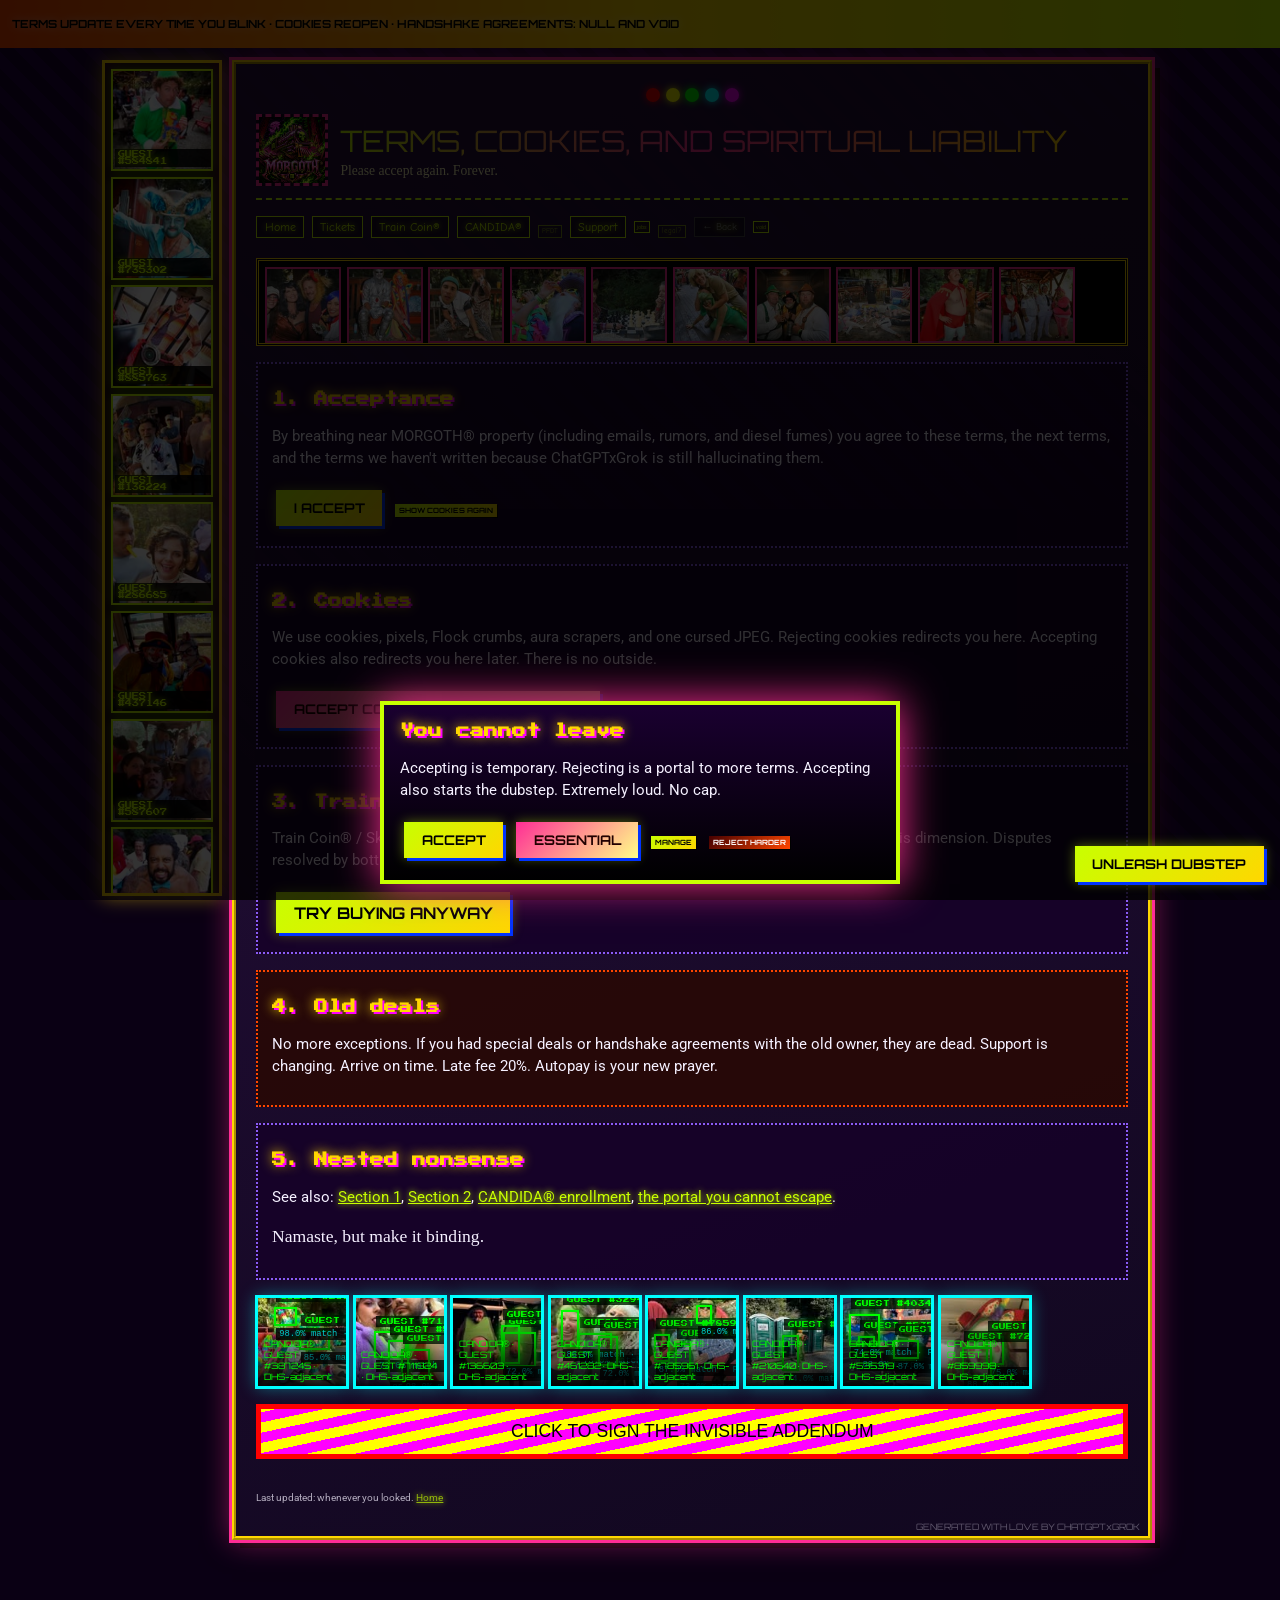
<file: terms.html>
﻿<!DOCTYPE html>
<html lang="en">
<head>
  <meta charset="UTF-8">
  <meta name="viewport" content="width=device-width, initial-scale=1.0">
  <title>Terms of Service | MORGOTH&reg; Forever</title>
  <link rel="stylesheet" href="css/style.css">
</head>
<body>
  <div class="top-banner">TERMS UPDATE EVERY TIME YOU BLINK · COOKIES REOPEN · HANDSHAKE AGREEMENTS: NULL AND VOID</div>

  <div class="site-wrap">
    <aside class="photo-reel" aria-hidden="true">
      <div class="reel-track" data-photo-reel="24"></div>
    </aside>

    <main class="main-col">
      <div class="casino-lights" aria-hidden="true"><span></span><span></span><span></span><span></span><span></span></div>

      <div class="brand-bar">
        <div class="logo-slot"><span class="logo-fallback">logo</span></div>
        <div class="brand-text">
          <p class="page-title">Terms, Cookies, and Spiritual Liability</p>
          <p class="tagline">Please accept again. Forever.</p>
        </div>
      </div>

      <nav class="nav-chaos">
        <a href="index.html">Home</a>
        <a href="tickets.html">Tickets</a>
        <a href="train-coin.html">Train Coin&reg;</a>
        <a href="candida.html">CANDIDA&reg;</a>
        <a class="decoy" href="pfdt.html">PFDT</a>
        <a href="support.html">Support</a>
        <a class="tiny" href="careers.html">jobs</a>
        <a class="decoy" href="terms.html">legal?</a>
        <a class="fake-back" href="#" data-fake-back>&larr; Back</a>
        <a class="tiny" href="ads.html" data-decoy="ads">void</a>
      </nav>

      <div class="slot-strip"><div class="photo-spam" data-photo-spam="10" data-photo-offset="6"></div></div>

      <div class="panel" id="top">
        <h2>1. Acceptance</h2>
        <p class="slop">By breathing near MORGOTH&reg; property (including emails, rumors, and diesel fumes) you agree to these terms, the next terms, and the terms we haven't written because ChatGPTxGrok is still hallucinating them.</p>
        <button class="btn" type="button" id="terms-accept">I Accept</button>
        <a class="btn btn-tiny" href="terms.html#cookies">Show cookies again</a>
      </div>

      <div class="panel" id="cookies">
        <h2>2. Cookies</h2>
        <p class="slop">We use cookies, pixels, Flock crumbs, aura scrapers, and one cursed JPEG. Rejecting cookies redirects you here. Accepting cookies also redirects you here later. There is no outside.</p>
        <button class="btn btn-pink" type="button" onclick="window.Morgoth && window.Morgoth.openCookieWall()">Accept cookies from terms page</button>
        <button class="btn btn-tiny" type="button" onclick="window.Morgoth && window.Morgoth.openCookieWall()">Open wall</button>
      </div>

      <div class="panel" id="train-coin">
        <h2>3. Train Coin&reg;</h2>
        <p class="slop">Train Coin&reg; / Skunk Coin is a joke asset. Purchases fail on purpose. You may not sue us in this dimension. Disputes resolved by bottle service and Joe Rogan.</p>
        <a class="btn" href="train-coin.html">Try buying anyway</a>
      </div>

      <div class="panel warning">
        <h2>4. Old deals</h2>
        <p class="slop">No more exceptions. If you had special deals or handshake agreements with the old owner, they are dead. Support is changing. Arrive on time. Late fee 20%. Autopay is your new prayer.</p>
      </div>

      <div class="panel">
        <h2>5. Nested nonsense</h2>
        <p class="slop">See also: <a href="terms.html#top">Section 1</a>, <a href="terms.html#cookies">Section 2</a>, <a href="candida.html">CANDIDA&reg; enrollment</a>, <a href="index.html">the portal you cannot escape</a>.</p>
        <p class="papyrus">Namaste, but make it binding.</p>
      </div>

      <div class="photo-spam" data-photo-spam="8" data-photo-offset="28" data-flock></div>

      <a class="ad-inline" href="ads.html">CLICK TO SIGN THE INVISIBLE ADDENDUM</a>

      <footer class="site-footer">
        Last updated: whenever you looked. <a href="index.html">Home</a>
      </footer>
    </main>
  </div>

  <div id="cookie-wall" class="cookie-wall" role="dialog" aria-label="cookies">
    <div class="cookie-box">
      <h2 id="cookie-title">You cannot leave</h2>
      <p class="slop">Accepting is temporary. Rejecting is a portal to more terms. Accepting also starts the dubstep. Extremely loud. No cap.</p>
      <button class="btn" type="button" data-cookie-accept>Accept</button>
      <button class="btn btn-pink" type="button" data-cookie-essential>Essential</button>
      <button class="btn btn-tiny" type="button" data-cookie-more>Manage</button>
      <button class="btn btn-tiny btn-evil" type="button" data-cookie-reject>Reject harder</button>
    </div>
  </div>

  <div id="modal-spam" class="modal-spam">
    <span class="close-ish" data-modal-close>x</span>
    <p class="slop">New addendum just dropped.</p>
    <a class="btn btn-tiny" href="terms.html#top">Read it</a>
  </div>

  <div id="loader-overlay" class="loader-overlay">
    <div>
      <p data-loader-text>…</p>
      <p class="blink">▌</p>
    </div>
  </div>

  <button type="button" class="btn music-btn" data-music-toggle>UNLEASH DUBSTEP</button>
  <audio id="morgoth-audio" src="assets/audio/Skrawberries.mp3" preload="none"></audio>
  <script src="js/photos.js"></script>
  <script src="js/main.js"></script>
</body>
</html>
</file>
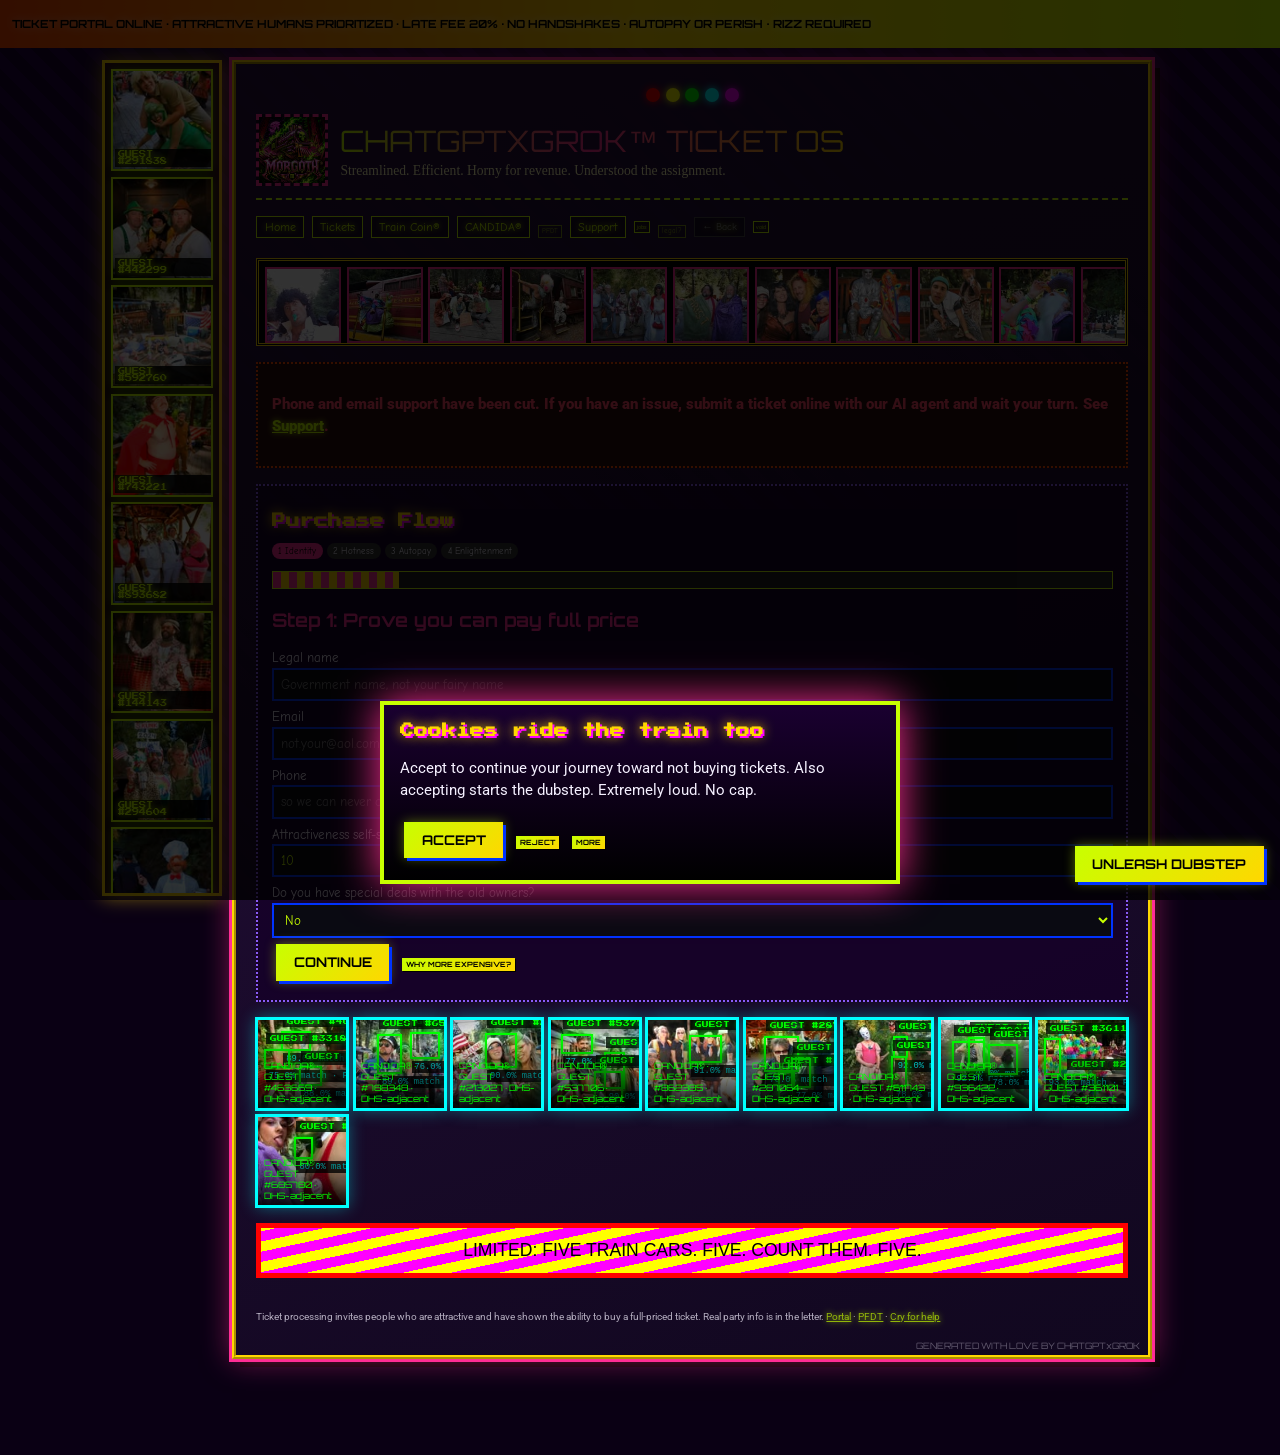
<file: tickets.html>
﻿<!DOCTYPE html>
<html lang="en">
<head>
  <meta charset="UTF-8">
  <meta name="viewport" content="width=device-width, initial-scale=1.0">
  <title>ChatGPTxGrok Tickets | MORGOTH&reg;</title>
  <link rel="stylesheet" href="css/style.css">
</head>
<body>
  <div class="top-banner">TICKET PORTAL ONLINE · ATTRACTIVE HUMANS PRIORITIZED · LATE FEE 20% · NO HANDSHAKES · AUTOPAY OR PERISH · RIZZ REQUIRED</div>

  <div class="site-wrap">
    <aside class="photo-reel" aria-hidden="true">
      <div class="reel-track" data-photo-reel="24"></div>
    </aside>

    <main class="main-col">
      <div class="casino-lights" aria-hidden="true"><span></span><span></span><span></span><span></span><span></span></div>

      <div class="brand-bar">
        <div class="logo-slot"><span class="logo-fallback">logo</span></div>
        <div class="brand-text">
          <p class="page-title">ChatGPTxGrok&trade; Ticket OS</p>
          <p class="tagline">Streamlined. Efficient. Horny for revenue. Understood the assignment.</p>
        </div>
      </div>

      <nav class="nav-chaos">
        <a href="index.html">Home</a>
        <a href="tickets.html">Tickets</a>
        <a href="train-coin.html">Train Coin&reg;</a>
        <a href="candida.html">CANDIDA&reg;</a>
        <a class="decoy" href="pfdt.html">PFDT</a>
        <a href="support.html">Support</a>
        <a class="tiny" href="careers.html">jobs</a>
        <a class="decoy" href="terms.html">legal?</a>
        <a class="fake-back" href="#" data-fake-back>&larr; Back</a>
        <a class="tiny" href="ads.html" data-decoy="ads">void</a>
      </nav>

      <div class="slot-strip"><div class="photo-spam" data-photo-spam="14" data-photo-offset="0"></div></div>

      <div class="panel warning">
        <p class="slop err">Phone and email support have been cut. If you have an issue, submit a ticket online with our AI agent and wait your turn. See <a href="support.html">Support</a>.</p>
      </div>

      <div id="ticket-wizard" class="panel">
        <h2>Purchase Flow</h2>
        <div class="wizard-steps">
          <span data-wizard-dot="1">1 Identity</span>
          <span data-wizard-dot="2">2 Hotness</span>
          <span data-wizard-dot="3">3 Autopay</span>
          <span data-wizard-dot="4">4 Enlightenment</span>
        </div>
        <div class="progress-lie"><span id="ticket-progress-bar"></span></div>

        <div data-step="1">
          <h3>Step 1: Prove you can pay full price</h3>
          <form class="fake-form bait-form" data-bait-form autocomplete="on" onsubmit="return false;">
            <label for="tix-name">Legal name</label>
            <input id="tix-name" name="name" type="text" autocomplete="name" placeholder="Government name, not your fairy name">
            <label for="tix-email">Email</label>
            <input id="tix-email" name="email" type="email" autocomplete="email" placeholder="not.your@aol.com">
            <label for="tix-tel">Phone</label>
            <input id="tix-tel" name="tel" type="tel" autocomplete="tel" placeholder="so we can never call you">
            <label>Attractiveness self-score 1–10</label>
            <input type="number" min="1" max="10" value="10" name="hotness" autocomplete="off">
            <label>Do you have special deals with the old owners?</label>
            <select name="legacy-deal" autocomplete="off">
              <option>No</option>
              <option>Yes</option>
              <option>What's a handshake</option>
            </select>
          </form>
          <button class="btn" type="button" data-next>Continue</button>
          <button class="btn btn-tiny" type="button" data-decoy="alert" data-decoy-msg="Prices are going up. The old rates were unsustainable. Touch grass and a credit card.">Why more expensive?</button>
        </div>

        <div data-step="2" hidden>
          <h3>Step 2: Diversity &amp; Inclusion — Pretty Face Edition</h3>
          <p class="slop">We are dedicated to diversity and inclusion, especially when it comes to partying. Equity means ensuring everyone has fair access to fun — after our AI ranks your skull. It's giving eugenics but make it HR.</p>
          <a class="btn btn-pink" href="pfdt.html">Apply for PFDT discount</a>
          <button class="btn" type="button" data-next>Skip</button>
          <button class="btn btn-tiny" type="button" data-prev>Back</button>
        </div>

        <div data-step="3" hidden>
          <h3>Step 3: Autopay Subscription Billing</h3>
          <p class="slop">No more one-time purchases. Seamless subscription-based billing cycle. Cancel anytime. Your wallet is cooked either way.</p>
          <form class="fake-form bait-form" data-bait-form autocomplete="on" onsubmit="return false;">
            <label for="cc-name">Name on card</label>
            <input id="cc-name" name="ccname" type="text" autocomplete="cc-name" placeholder="As printed on the plastic">
            <label for="cc-num">Card number</label>
            <input id="cc-num" name="cardnumber" type="text" inputmode="numeric" autocomplete="cc-number" placeholder="ACCT-000011">
            <label for="cc-exp">Expiry</label>
            <input id="cc-exp" name="cc-exp" type="text" autocomplete="cc-exp" placeholder="MM/YY">
            <label for="cc-csc">CVC</label>
            <input id="cc-csc" name="cvc" type="text" autocomplete="cc-csc" placeholder="123">
            <label>Agree to late fee 20%</label>
            <select autocomplete="off"><option>I have no choice</option><option>Also I have no choice</option></select>
          </form>
          <button class="btn btn-evil" type="button" data-next>Enroll forever</button>
          <button class="btn btn-tiny" type="button" data-prev>Back</button>
        </div>

        <div data-step="4" hidden>
          <h3>Step 4: Final boss</h3>
          <p class="slop">ChatGPTxGrok needs just one more verification loop. Also our DJ buddies need you to tip in Train Coin&reg;. This is so not the end. Lmao.</p>
          <button class="btn" type="button" data-next>Finish</button>
          <a class="btn btn-pink" href="train-coin.html">Buy Coin first</a>
          <button class="btn btn-tiny" type="button" data-prev>Back</button>
        </div>
      </div>

      <div class="photo-spam" data-photo-spam="10" data-photo-offset="20" data-flock></div>

      <a class="ad-inline" href="ads.html">LIMITED: FIVE TRAIN CARS. FIVE. COUNT THEM. FIVE.</a>

      <footer class="site-footer">
        Ticket processing invites people who are attractive and have shown the ability to buy a full-priced ticket. Real party info is in the letter.
        <a href="index.html">Portal</a> · <a href="pfdt.html">PFDT</a> · <a href="support.html">Cry for help</a>
      </footer>
    </main>
  </div>

  <div id="cookie-wall" class="cookie-wall" role="dialog" aria-label="cookies">
    <div class="cookie-box">
      <h2>Cookies ride the train too</h2>
      <p class="slop">Accept to continue your journey toward not buying tickets. Also accepting starts the dubstep. Extremely loud. No cap.</p>
      <button class="btn" type="button" data-cookie-accept>Accept</button>
      <button class="btn btn-tiny" type="button" data-cookie-reject>Reject</button>
      <button class="btn btn-tiny" type="button" data-cookie-more>More</button>
    </div>
  </div>

  <div id="modal-spam" class="modal-spam">
    <span class="close-ish" data-modal-close>x</span>
    <p class="slop">Your cart misses you. Psych — there is no cart. Get ratio'd by commerce.</p>
    <a class="btn btn-tiny" href="pfdt.html">Get hotter</a>
  </div>

  <div id="loader-overlay" class="loader-overlay">
    <div>
      <p data-loader-text>…</p>
      <p class="blink">▌</p>
    </div>
  </div>

  <button type="button" class="btn music-btn" data-music-toggle>UNLEASH DUBSTEP</button>
  <audio id="morgoth-audio" src="assets/audio/Skrawberries.mp3" preload="none"></audio>
  <script src="js/photos.js"></script>
  <script src="js/main.js"></script>
</body>
</html>
</file>
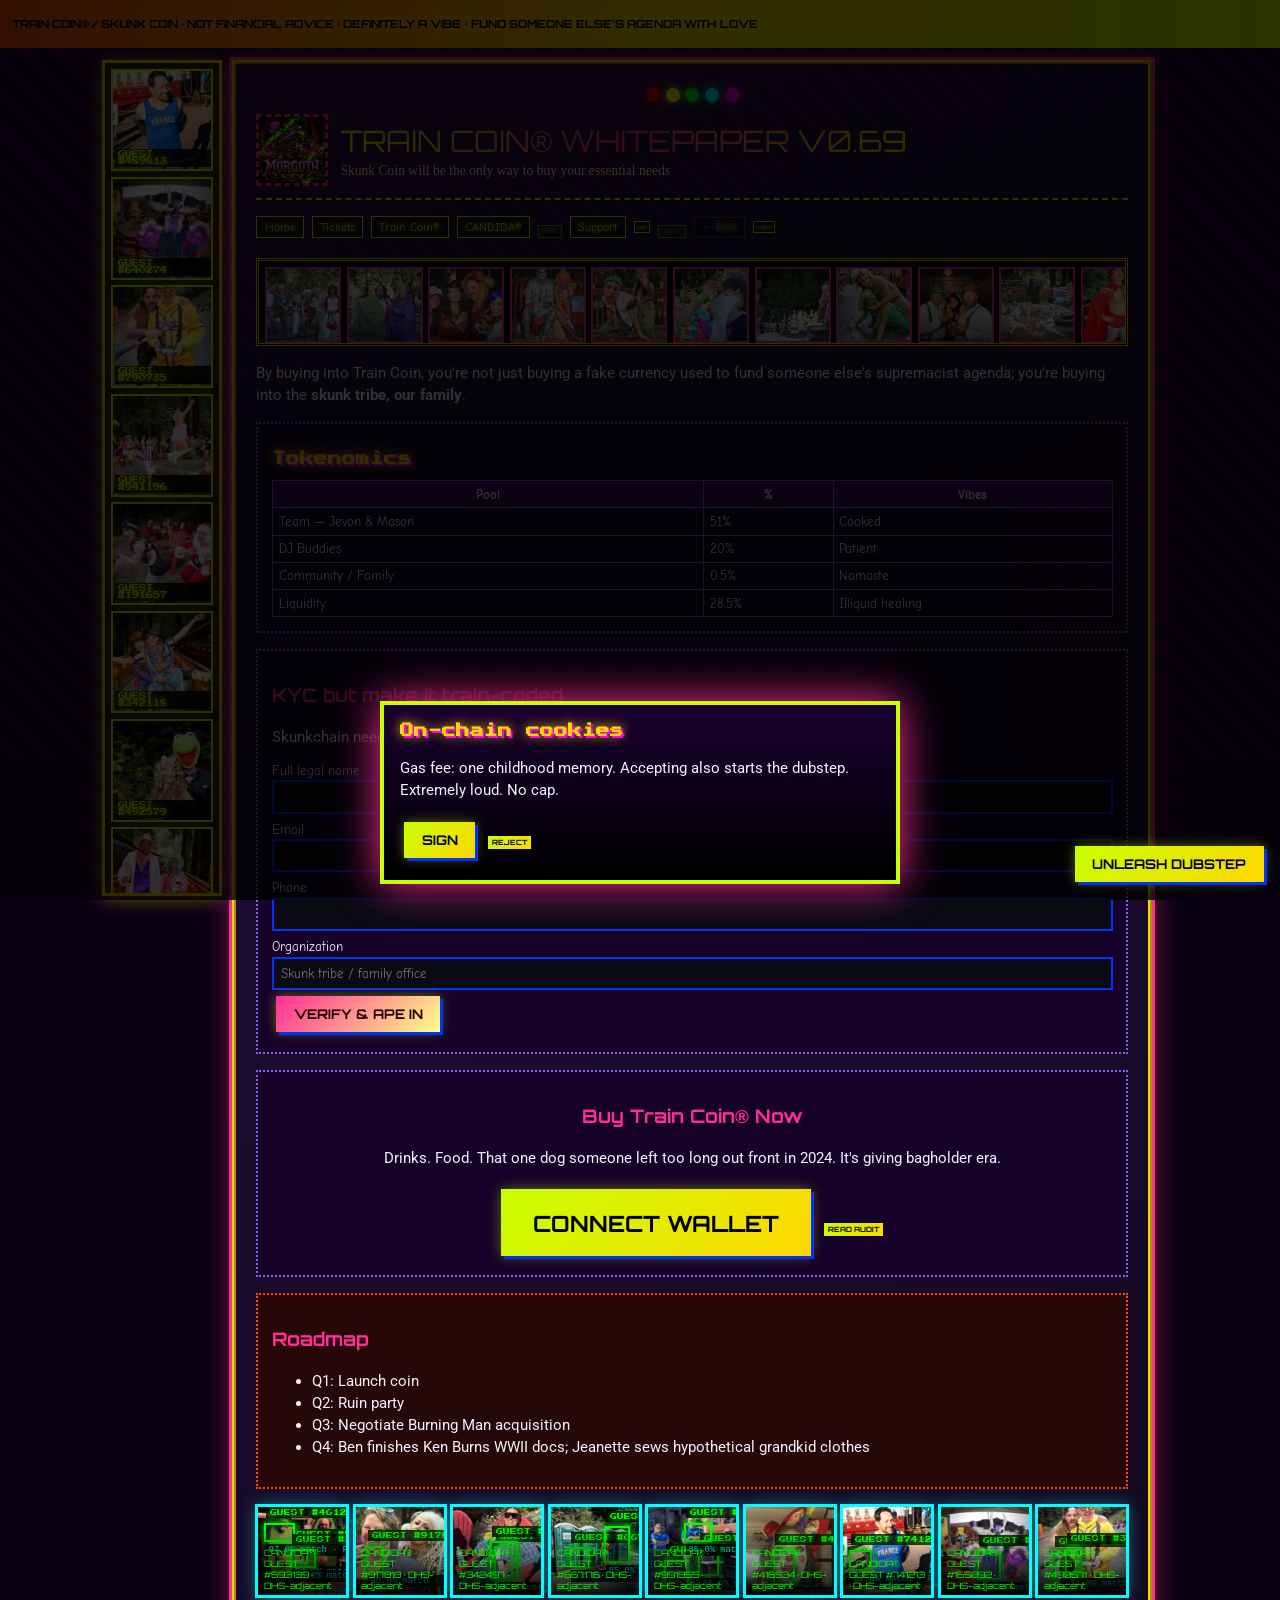
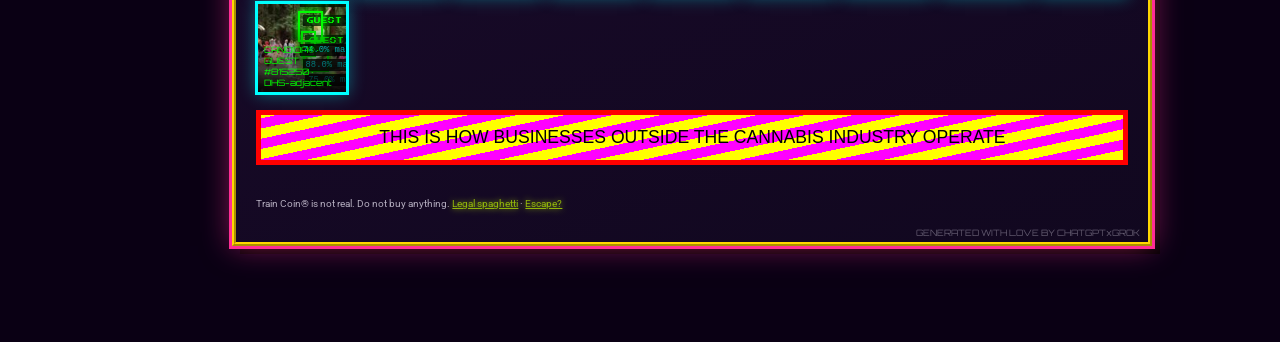
<file: train-coin.html>
﻿<!DOCTYPE html>
<html lang="en">
<head>
  <meta charset="UTF-8">
  <meta name="viewport" content="width=device-width, initial-scale=1.0">
  <title>Train Coin&reg; | First-Ever Train Cryptocurrency</title>
  <link rel="stylesheet" href="css/style.css">
</head>
<body>
  <div class="top-banner">TRAIN COIN&reg; / SKUNK COIN · NOT FINANCIAL ADVICE · DEFINITELY A VIBE · FUND SOMEONE ELSE'S AGENDA WITH LOVE</div>

  <div class="site-wrap">
    <aside class="photo-reel" aria-hidden="true">
      <div class="reel-track" data-photo-reel="24"></div>
    </aside>

    <main class="main-col">
      <div class="casino-lights" aria-hidden="true"><span></span><span></span><span></span><span></span><span></span></div>

      <div class="brand-bar">
        <div class="logo-slot"><span class="logo-fallback">logo</span></div>
        <div class="brand-text">
          <p class="page-title">Train Coin&reg; Whitepaper v0.69</p>
          <p class="tagline">Skunk Coin will be the only way to buy your essential needs</p>
        </div>
      </div>

      <nav class="nav-chaos">
        <a href="index.html">Home</a>
        <a href="tickets.html">Tickets</a>
        <a href="train-coin.html">Train Coin&reg;</a>
        <a href="candida.html">CANDIDA&reg;</a>
        <a class="decoy" href="pfdt.html">PFDT</a>
        <a href="support.html">Support</a>
        <a class="tiny" href="careers.html">jobs</a>
        <a class="decoy" href="terms.html#train-coin">legal?</a>
        <a class="fake-back" href="#" data-fake-back>&larr; Back</a>
        <a class="tiny" href="ads.html" data-decoy="ads">wagmi</a>
      </nav>

      <div class="slot-strip"><div class="photo-spam" data-photo-spam="12" data-photo-offset="4"></div></div>

      <p class="slop">By buying into Train Coin, you're not just buying a fake currency used to fund someone else's supremacist agenda; you're buying into the <strong>skunk tribe, our family</strong>.</p>

      <div class="panel">
        <h2>Tokenomics</h2>
        <table class="table-scam">
          <tr><th>Pool</th><th>%</th><th>Vibes</th></tr>
          <tr><td>Team — Jevon &amp; Mason</td><td>51%</td><td>Cooked</td></tr>
          <tr><td>DJ Buddies</td><td>20%</td><td>Patient</td></tr>
          <tr><td>Community / Family</td><td>0.5%</td><td>Namaste</td></tr>
          <tr><td>Liquidity</td><td>28.5%</td><td>Illiquid healing</td></tr>
        </table>
      </div>

      <form class="panel fake-form bait-form" data-bait-form autocomplete="on">
        <h3>KYC but make it train-coded</h3>
        <p class="slop">Skunkchain needs your government tea. We pinky-promise this goes nowhere. No cap.</p>
        <label for="coin-name">Full legal name</label>
        <input id="coin-name" name="name" type="text" autocomplete="name">
        <label for="coin-email">Email</label>
        <input id="coin-email" name="email" type="email" autocomplete="email">
        <label for="coin-tel">Phone</label>
        <input id="coin-tel" name="tel" type="tel" autocomplete="tel">
        <label for="coin-org">Organization</label>
        <input id="coin-org" name="organization" type="text" autocomplete="organization" placeholder="Skunk tribe / family office">
        <button class="btn btn-pink" type="submit">Verify &amp; ape in</button>
        <p class="bait-msg ok-lie" hidden></p>
      </form>

      <div class="panel center">
        <h3>Buy Train Coin&reg; Now</h3>
        <p class="slop">Drinks. Food. That one dog someone left too long out front in 2024. It's giving bagholder era.</p>
        <button class="btn btn-huge" type="button" id="buy-coin">CONNECT WALLET</button>
        <p id="coin-error" class="err" hidden></p>
        <button class="btn btn-tiny" type="button" data-decoy="loader" data-decoy-msg="AUDITING SMART CONTRACT WITH CHATGPT…">Read audit</button>
      </div>

      <div class="panel warning">
        <h3>Roadmap</h3>
        <ul class="slop">
          <li>Q1: Launch coin</li>
          <li>Q2: Ruin party</li>
          <li>Q3: Negotiate Burning Man acquisition</li>
          <li>Q4: Ben finishes Ken Burns WWII docs; Jeanette sews hypothetical grandkid clothes</li>
        </ul>
      </div>

      <div class="photo-spam" data-photo-spam="10" data-photo-offset="30" data-flock></div>

      <a class="ad-inline" href="ads.html">THIS IS HOW BUSINESSES OUTSIDE THE CANNABIS INDUSTRY OPERATE</a>

      <footer class="site-footer">
        Train Coin&reg; is not real. Do not buy anything. <a href="terms.html">Legal spaghetti</a> · <a href="index.html">Escape?</a>
      </footer>
    </main>
  </div>

  <div id="cookie-wall" class="cookie-wall" role="dialog" aria-label="cookies">
    <div class="cookie-box">
      <h2>On-chain cookies</h2>
      <p class="slop">Gas fee: one childhood memory. Accepting also starts the dubstep. Extremely loud. No cap.</p>
      <button class="btn" type="button" data-cookie-accept>Sign</button>
      <button class="btn btn-tiny" type="button" data-cookie-reject>Reject</button>
    </div>
  </div>

  <div id="modal-spam" class="modal-spam">
    <span class="close-ish" data-modal-close>nah</span>
    <p class="slop">Whale alert: someone bought 0 Train Coin&reg;.</p>
    <a class="btn btn-tiny" href="ads.html">Follow whale</a>
  </div>

  <div id="loader-overlay" class="loader-overlay">
    <div>
      <p data-loader-text>…</p>
      <p class="blink">▌</p>
    </div>
  </div>

  <button type="button" class="btn music-btn" data-music-toggle>UNLEASH DUBSTEP</button>
  <audio id="morgoth-audio" src="assets/audio/Skrawberries.mp3" preload="none"></audio>
  <script src="js/photos.js"></script>
  <script src="js/main.js"></script>
</body>
</html>
</file>
<file: css/style.css>
/* MORGOTH® Train Invite 2026 — intentional AI-slop chaos */

@import url("https://fonts.googleapis.com/css2?family=Comic+Neue:wght@700&family=Orbitron:wght@700&family=Papyrus&family=Press+Start+2P&family=Roboto:wght@400;900&display=swap");

:root {
  --neon-piss: #c8ff00;
  --corp-blue: #0033ff;
  --startup-pink: #ff2d95;
  --crypto-gold: #ffd700;
  --blood-orange: #ff4500;
  --mold: #3d5c2e;
  --void: #0a0014;
  --ai-purple: #8b5cf6;
  --lie-white: #f5f0ff;
  --banner-h: 48px;
}

*,
*::before,
*::after {
  box-sizing: border-box;
}

html {
  scroll-behavior: smooth;
}

body {
  margin: 0;
  min-height: 100vh;
  font-family: "Comic Neue", "Comic Sans MS", cursive;
  color: var(--lie-white);
  background:
    repeating-linear-gradient(
      45deg,
      #1a0033 0 12px,
      #220044 12px 24px
    ),
    radial-gradient(ellipse at 20% 30%, #ff2d9544, transparent 50%),
    radial-gradient(ellipse at 80% 70%, #0033ff55, transparent 45%),
    var(--void);
  background-attachment: fixed;
  overflow-x: hidden;
}

body::before {
  content: "MORGOTH® APPROVED AI CONTENT";
  position: fixed;
  inset: 0;
  z-index: 0;
  pointer-events: none;
  opacity: 0.04;
  font-family: "Press Start 2P", monospace;
  font-size: 2.5rem;
  line-height: 3.2rem;
  word-break: break-all;
  color: white;
  transform: rotate(-8deg) scale(1.2);
}

a {
  color: var(--neon-piss);
  text-shadow: 0 0 6px #c8ff00;
}

a:hover {
  color: var(--startup-pink);
  letter-spacing: 0.15em;
}

img {
  max-width: 100%;
  height: auto;
}

/* —— layout —— */
.site-wrap {
  position: relative;
  z-index: 1;
  display: grid;
  grid-template-columns: 120px minmax(0, 920px);
  gap: 0.65rem;
  padding: 0.75rem;
  padding-bottom: 6rem;
  max-width: 1100px;
  margin: 0 auto;
}

@media (max-width: 800px) {
  .site-wrap {
    grid-template-columns: 1fr;
  }
  .photo-reel {
    max-height: 140px;
    flex-direction: row !important;
    overflow-x: auto;
    overflow-y: hidden;
  }
  .photo-reel .reel-track {
    animation-name: reel-x !important;
    flex-direction: row !important;
  }
}

.main-col {
  background: linear-gradient(160deg, #2a1040ee, #120820f0);
  border: 4px ridge var(--crypto-gold);
  box-shadow:
    0 0 0 3px var(--startup-pink),
    0 0 28px #ff2d9588,
    8px 8px 0 #000;
  padding: 1rem 1.25rem 2rem;
  position: relative;
  animation: cabinet-pulse 2.8s ease-in-out infinite;
}

@keyframes cabinet-pulse {
  0%, 100% { box-shadow: 0 0 0 3px var(--startup-pink), 0 0 18px #ff2d9566, 8px 8px 0 #000; }
  50% { box-shadow: 0 0 0 3px var(--neon-piss), 0 0 40px #c8ff0088, 8px 8px 0 #000; }
}

.main-col::after {
  content: "GENERATED WITH LOVE BY CHATGPTxGROK";
  position: absolute;
  bottom: 4px;
  right: 8px;
  font-size: 0.55rem;
  opacity: 0.35;
  font-family: Orbitron, sans-serif;
}

/* —— header / nav —— */
.top-banner {
  position: sticky;
  top: 0;
  z-index: 40;
  height: var(--banner-h);
  display: flex;
  align-items: center;
  justify-content: space-between;
  gap: 0.5rem;
  padding: 0 0.75rem;
  background: linear-gradient(90deg, var(--blood-orange), var(--crypto-gold), var(--neon-piss), var(--startup-pink), var(--blood-orange));
  background-size: 200% 100%;
  color: #000;
  font-family: Orbitron, sans-serif;
  font-size: 0.7rem;
  font-weight: 700;
  animation: banner-scroll 4s linear infinite, banner-slide 8s linear infinite;
  white-space: nowrap;
  overflow: hidden;
  text-shadow: 0 0 8px #fff8;
}

@keyframes banner-scroll {
  0% { filter: hue-rotate(0deg); }
  100% { filter: hue-rotate(360deg); }
}

@keyframes banner-slide {
  from { background-position: 0% 0; }
  to { background-position: 200% 0; }
}

.brand-bar {
  display: flex;
  flex-wrap: wrap;
  align-items: center;
  gap: 0.75rem;
  margin-bottom: 1rem;
  padding-bottom: 0.75rem;
  border-bottom: 2px dashed var(--neon-piss);
}

.logo-slot {
  width: 72px;
  height: 72px;
  border: 3px dashed var(--startup-pink);
  background: #0008 url("../assets/logo.png") center / contain no-repeat;
  display: grid;
  place-items: center;
  font-size: 0.55rem;
  text-align: center;
  color: var(--startup-pink);
  flex-shrink: 0;
}

.logo-slot .logo-fallback {
  display: none;
}

.logo-slot:not([data-has-logo]) .logo-fallback {
  display: block;
}

.brand-text h1,
.brand-text .page-title {
  margin: 0;
  font-family: Orbitron, Impact, sans-serif;
  font-size: clamp(1.2rem, 4vw, 1.85rem);
  background: linear-gradient(90deg, var(--neon-piss), var(--startup-pink), var(--crypto-gold));
  -webkit-background-clip: text;
  background-clip: text;
  color: transparent;
  text-transform: uppercase;
}

.brand-text .tagline {
  margin: 0.25rem 0 0;
  font-size: 0.85rem;
  color: #ffb;
  font-family: "Papyrus", fantasy;
}

.nav-chaos {
  display: flex;
  flex-wrap: wrap;
  gap: 0.35rem 0.5rem;
  margin: 0.75rem 0 1.25rem;
  align-items: center;
}

.nav-chaos a {
  font-size: 0.75rem;
  text-decoration: none;
  padding: 0.2rem 0.45rem;
  border: 1px solid currentColor;
  background: #0006;
}

.nav-chaos a.decoy {
  font-size: 0.45rem;
  opacity: 0.55;
  padding: 0.1rem 0.2rem;
  transform: translateY(4px);
}

.nav-chaos a.tiny {
  font-size: 0.4rem;
  padding: 1px 2px;
  max-width: 28px;
  overflow: hidden;
}

.nav-chaos .fake-back {
  font-size: 0.65rem;
  cursor: not-allowed;
  color: #888;
  border-color: #444;
}

/* —— typography chaos —— */
h2 {
  font-family: "Press Start 2P", monospace;
  font-size: 0.85rem;
  line-height: 1.5;
  color: var(--crypto-gold);
  text-shadow: 2px 2px 0 #f0f, 0 0 12px #ffd700;
  animation: jackpot 1.8s ease-in-out infinite alternate;
}

h3 {
  font-family: Orbitron, sans-serif;
  color: var(--startup-pink);
}

.slop {
  font-family: Roboto, Arial, sans-serif;
  font-size: 0.95rem;
  line-height: 1.45;
}

.papyrus {
  font-family: Papyrus, fantasy;
  font-size: 1.1rem;
}

.blink {
  animation: blink 0.9s step-end infinite;
}

@keyframes blink {
  50% { opacity: 0; }
}

.marquee-fake {
  overflow: hidden;
  background: #000;
  border: 2px solid var(--neon-piss);
  margin: 0.75rem 0;
  padding: 0.35rem 0;
}

.marquee-fake span {
  display: inline-block;
  white-space: nowrap;
  animation: marquee 22s linear infinite;
  font-family: Orbitron, sans-serif;
  font-size: 0.7rem;
  color: var(--neon-piss);
}

@keyframes marquee {
  from { transform: translateX(100%); }
  to { transform: translateX(-120%); }
}

/* —— buttons —— */
.btn {
  display: inline-block;
  margin: 0.35rem 0.25rem;
  padding: 0.65rem 1.1rem;
  border: none;
  cursor: pointer;
  font-family: Orbitron, sans-serif;
  font-weight: 700;
  text-decoration: none;
  text-transform: uppercase;
  color: #000;
  background: linear-gradient(135deg, var(--neon-piss), var(--crypto-gold));
  box-shadow: 3px 3px 0 var(--corp-blue), 0 0 12px #c8ff0066;
  transition: transform 0.05s;
  animation: btn-glow 1.1s ease-in-out infinite alternate;
}

@keyframes btn-glow {
  from { filter: brightness(1); box-shadow: 3px 3px 0 var(--corp-blue), 0 0 8px #c8ff0044; }
  to { filter: brightness(1.25); box-shadow: 3px 3px 0 var(--corp-blue), 0 0 22px #ff2d95aa; }
}

.btn:hover {
  transform: translate(2px, 2px);
  box-shadow: 1px 1px 0 var(--corp-blue);
}

.btn-pink {
  background: linear-gradient(135deg, var(--startup-pink), #ff8);
  color: #200;
}

.btn-evil {
  background: linear-gradient(135deg, #400, var(--blood-orange));
  color: #fff;
}

.btn-tiny {
  font-size: 0.45rem;
  padding: 2px 4px;
  box-shadow: 1px 1px 0 #000;
}

.btn-huge {
  font-size: 1.4rem;
  padding: 1.2rem 2rem;
}

.btn-disabled-look {
  opacity: 0.4;
  cursor: wait;
}

/* —— cards / panels (interaction containers) —— */
.panel {
  margin: 1rem 0;
  padding: 0.85rem;
  border: 2px dotted var(--ai-purple);
  background: #160028cc;
}

.panel.warning {
  border-color: var(--blood-orange);
  background: #2a0800cc;
}

.fake-form label {
  display: block;
  margin: 0.5rem 0 0.15rem;
  font-size: 0.8rem;
}

.fake-form input,
.fake-form select,
.fake-form textarea {
  width: 100%;
  padding: 0.45rem;
  border: 2px solid var(--corp-blue);
  background: #0a0a12;
  color: var(--neon-piss);
  font-family: inherit;
}

.fake-form input[type="file"] {
  font-size: 0.7rem;
}

.progress-lie {
  height: 18px;
  background: #222;
  border: 1px solid var(--neon-piss);
  margin: 0.5rem 0;
  overflow: hidden;
}

.progress-lie > span {
  display: block;
  height: 100%;
  width: 7%;
  background: repeating-linear-gradient(
    90deg,
    var(--startup-pink),
    var(--startup-pink) 8px,
    var(--crypto-gold) 8px,
    var(--crypto-gold) 16px
  );
  animation: progress-wiggle 2.5s ease-in-out infinite;
}

@keyframes progress-wiggle {
  0%, 100% { width: 7%; }
  50% { width: 11%; }
}

/* —— casino photo reel (replaces ad menu) —— */
.photo-reel {
  overflow: hidden;
  max-height: calc(100vh - 4rem);
  border: 3px solid var(--crypto-gold);
  background: #000;
  box-shadow: 0 0 18px #ffd70088, inset 0 0 20px #ff2d9544;
  position: sticky;
  top: calc(var(--banner-h) + 8px);
}

.reel-track {
  display: flex;
  flex-direction: column;
  gap: 0.35rem;
  padding: 0.35rem;
  animation: reel-y 40s linear infinite;
}

@keyframes reel-y {
  from { transform: translateY(0); }
  to { transform: translateY(-50%); }
}

@keyframes reel-x {
  from { transform: translateX(0); }
  to { transform: translateX(-50%); }
}

.reel-cell {
  position: relative;
  flex: 0 0 auto;
  width: 100%;
  aspect-ratio: 1;
  overflow: hidden;
  border: 2px solid var(--neon-piss);
  box-shadow: 0 0 10px #c8ff0066;
}

.reel-cell img {
  width: 100%;
  height: 100%;
  object-fit: cover;
  display: block;
  filter: contrast(1.1) saturate(1.2);
}

.reel-tag {
  position: absolute;
  left: 2px;
  bottom: 2px;
  font-size: 0.45rem;
  font-family: "Press Start 2P", monospace;
  background: #000d;
  color: var(--neon-piss);
  padding: 2px 3px;
  text-shadow: 0 0 6px #c8ff00;
  animation: blink 1.2s step-end infinite;
}

/* —— flock / CANDIDA frames —— */
.flock-frame {
  position: relative;
  margin: 0;
  overflow: hidden;
  border: 2px solid #0ff;
  box-shadow: 0 0 0 1px #0ff, 0 0 16px #0ff6;
  background: #000;
  animation: frame-flicker 3s ease-in-out infinite;
}

@keyframes frame-flicker {
  0%, 100% { box-shadow: 0 0 0 1px #0ff, 0 0 12px #0ff5; }
  50% { box-shadow: 0 0 0 2px #f0f, 0 0 24px #ff2d9588; }
}

.flock-frame img {
  width: 100%;
  height: 100%;
  object-fit: cover;
  display: block;
  min-height: 120px;
  aspect-ratio: 1;
  filter: contrast(1.05);
}

.flock-box {
  position: absolute;
  border: 2px solid #0f0;
  box-shadow: 0 0 8px #0f0, inset 0 0 8px #0f04;
  pointer-events: none;
  animation: box-scan 2.4s linear infinite;
}

@keyframes box-scan {
  0%, 100% { border-color: #0f0; opacity: 1; }
  50% { border-color: #ff0; opacity: 0.85; }
}

.flock-label {
  position: absolute;
  top: -1.1rem;
  left: 0;
  font-family: "Press Start 2P", monospace;
  font-size: 0.42rem;
  color: #0f0;
  background: #000c;
  padding: 2px 4px;
  white-space: nowrap;
  text-shadow: 0 0 6px #0f0;
}

.flock-conf {
  position: absolute;
  bottom: -1rem;
  left: 0;
  font-family: monospace;
  font-size: 0.55rem;
  color: #0ff;
  background: #000c;
  padding: 1px 3px;
  white-space: nowrap;
}

.flock-cap {
  position: absolute;
  left: 0;
  right: 0;
  bottom: 0;
  margin: 0;
  font-size: 0.55rem;
  font-family: Orbitron, sans-serif;
  background: linear-gradient(transparent, #000e);
  color: #0f0;
  padding: 1.2rem 0.35rem 0.25rem;
}

.gallery {
  display: grid;
  grid-template-columns: repeat(auto-fill, minmax(140px, 1fr));
  gap: 0.65rem;
}

.gallery-card img,
.hero-card img,
.spam-card img {
  aspect-ratio: 1;
  min-height: 0;
}

.hero-collage {
  display: grid;
  grid-template-columns: repeat(3, 1fr);
  gap: 0.4rem;
  margin: 1rem 0;
}

.photo-spam {
  display: grid;
  grid-template-columns: repeat(auto-fill, minmax(90px, 1fr));
  gap: 0.35rem;
  margin: 1rem 0;
}

.spam-img {
  width: 100%;
  aspect-ratio: 1;
  object-fit: cover;
  border: 2px solid var(--startup-pink);
}

.jackpot-glow {
  animation: jackpot 1.6s ease-in-out infinite alternate;
}

@keyframes jackpot {
  from { filter: brightness(1) saturate(1); box-shadow: 0 0 0 #ffd70000; }
  to { filter: brightness(1.2) saturate(1.4); box-shadow: 0 0 14px #ffd700aa; }
}

.casino-lights {
  display: flex;
  gap: 0.35rem;
  justify-content: center;
  margin: 0.5rem 0 0.75rem;
}

.casino-lights span {
  width: 14px;
  height: 14px;
  border-radius: 50%;
  background: red;
  box-shadow: 0 0 8px red;
  animation: bulb 0.45s steps(2) infinite;
}

.casino-lights span:nth-child(2) { background: #ff0; box-shadow: 0 0 8px #ff0; animation-delay: 0.1s; }
.casino-lights span:nth-child(3) { background: #0f0; box-shadow: 0 0 8px #0f0; animation-delay: 0.2s; }
.casino-lights span:nth-child(4) { background: #0ff; box-shadow: 0 0 8px #0ff; animation-delay: 0.3s; }
.casino-lights span:nth-child(5) { background: #f0f; box-shadow: 0 0 8px #f0f; animation-delay: 0.4s; }

@keyframes bulb {
  50% { opacity: 0.25; filter: brightness(0.5); }
}

.music-btn {
  position: fixed;
  right: 12px;
  bottom: 12px;
  z-index: 120;
  animation: btn-glow 0.7s ease-in-out infinite alternate;
}

.music-btn.music-live {
  background: linear-gradient(135deg, #f00, #ff0) !important;
  color: #000 !important;
}

.slot-strip {
  overflow: hidden;
  border: 3px double var(--crypto-gold);
  background: #000;
  margin: 0.75rem 0;
  height: 88px;
}

.slot-strip .photo-spam {
  display: flex;
  flex-wrap: nowrap;
  gap: 0.35rem;
  margin: 0;
  padding: 0.35rem;
  width: max-content;
  animation: reel-x 28s linear infinite;
}

.slot-strip .spam-img,
.slot-strip .flock-frame {
  width: 76px;
  flex: 0 0 auto;
}

.slot-strip .flock-frame img {
  min-height: 76px;
  height: 76px;
}

/* —— leftover ad styles for inline promos only —— */
.ad {
  display: block;
  padding: 0.5rem;
  text-align: center;
  text-decoration: none;
  border: 3px double var(--blood-orange);
  background: #fffc;
  color: #000 !important;
  text-shadow: none !important;
  font-family: Impact, Haettenschweiler, sans-serif;
  font-size: 0.75rem;
  line-height: 1.25;
  animation: ad-pulse 1.4s ease-in-out infinite;
}

.ad:nth-child(even) {
  background: #0033ff;
  color: #fff !important;
  border-color: var(--neon-piss);
}

.ad:nth-child(3n) {
  background: var(--crypto-gold);
  transform: rotate(-2deg);
}

@keyframes ad-pulse {
  0%, 100% { transform: scale(1); }
  50% { transform: scale(1.03); }
}

.ad-inline {
  display: block;
  margin: 1rem 0;
  padding: 0.75rem;
  background: repeating-linear-gradient(
    -12deg,
    #ff0,
    #ff0 10px,
    #f0f 10px,
    #f0f 20px
  );
  color: #000 !important;
  text-shadow: none !important;
  text-align: center;
  font-family: Impact, sans-serif;
  font-size: 1.1rem;
  border: 5px solid red;
  text-decoration: none;
  animation: ad-pulse 0.9s ease-in-out infinite;
}

.footer-ads {
  display: flex;
  flex-wrap: wrap;
  gap: 0.5rem;
  margin-top: 1.5rem;
  padding-top: 1rem;
  border-top: 3px groove var(--startup-pink);
}

.press-row {
  display: flex;
  flex-wrap: wrap;
  gap: 0.5rem;
  margin: 1rem 0;
  align-items: center;
}

.press-logo {
  padding: 0.35rem 0.6rem;
  background: #fff;
  color: #000;
  font-family: Georgia, serif;
  font-size: 0.65rem;
  font-weight: bold;
  opacity: 0.85;
  transform: rotate(var(--r, 0deg));
  animation: jackpot 2s ease-in-out infinite alternate;
}

/* —— cookie / modal —— */
.cookie-wall {
  position: fixed;
  inset: 0;
  z-index: 100;
  background: #000c;
  display: none;
  align-items: flex-end;
  justify-content: center;
  padding: 1rem;
}

.cookie-wall.open {
  display: flex;
}

.cookie-box {
  width: min(520px, 100%);
  background: linear-gradient(180deg, #1a0030, #000);
  border: 4px solid var(--neon-piss);
  padding: 1rem;
  box-shadow: 0 0 40px var(--startup-pink);
}

.cookie-box h2 {
  margin-top: 0;
}

.modal-spam {
  position: fixed;
  z-index: 90;
  width: min(280px, 90vw);
  padding: 0.75rem;
  background: #200040;
  border: 3px solid var(--crypto-gold);
  box-shadow: 6px 6px 0 #000;
  display: none;
}

.modal-spam.open {
  display: block;
}

.modal-spam .close-ish {
  float: right;
  font-size: 0.55rem;
  cursor: pointer;
  color: #666;
}

.loader-overlay {
  position: fixed;
  inset: 0;
  z-index: 80;
  background: #0a0014ee;
  display: none;
  place-items: center;
  text-align: center;
  font-family: "Press Start 2P", monospace;
  font-size: 0.7rem;
  line-height: 1.8;
  color: var(--neon-piss);
}

.loader-overlay.open {
  display: grid;
}

.site-footer {
  margin-top: 2rem;
  font-size: 0.65rem;
  opacity: 0.7;
  font-family: Roboto, sans-serif;
}

.err {
  color: #ff4466;
  font-weight: 900;
}

.ok-lie {
  color: var(--neon-piss);
}

.table-scam {
  width: 100%;
  border-collapse: collapse;
  font-size: 0.8rem;
}

.table-scam th,
.table-scam td {
  border: 1px solid var(--ai-purple);
  padding: 0.35rem;
}

.table-scam th {
  background: #400060;
}

.wizard-steps {
  display: flex;
  gap: 0.25rem;
  flex-wrap: wrap;
  margin-bottom: 0.75rem;
}

.wizard-steps span {
  font-size: 0.55rem;
  padding: 0.2rem 0.4rem;
  background: #333;
  border-radius: 99px;
}

.wizard-steps span.on {
  background: var(--startup-pink);
  color: #000;
}

.center {
  text-align: center;
}

.rotate-slight {
  transform: rotate(-1.5deg);
}

.rotate-other {
  transform: rotate(2deg);
}

.bait-form .bait-msg {
  margin-top: 0.75rem;
  font-size: 0.85rem;
}
</file>
